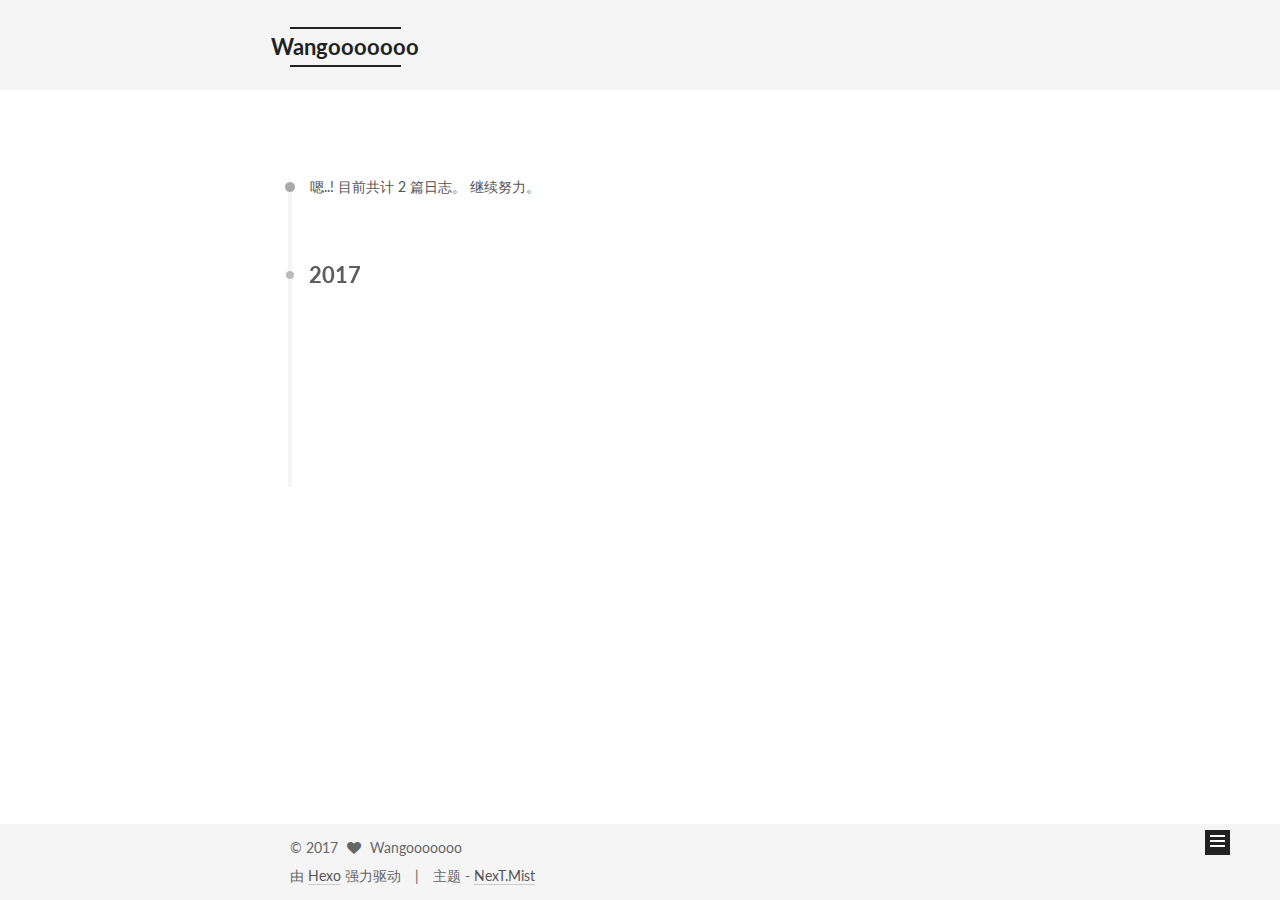
<file: archives/index.html>
<!doctype html>



  


<html class="theme-next mist use-motion" lang="zh-Hans">
<head>
  <meta charset="UTF-8"/>
<meta http-equiv="X-UA-Compatible" content="IE=edge" />
<meta name="viewport" content="width=device-width, initial-scale=1, maximum-scale=1"/>



<meta http-equiv="Cache-Control" content="no-transform" />
<meta http-equiv="Cache-Control" content="no-siteapp" />












  
  
  <link href="/lib/fancybox/source/jquery.fancybox.css?v=2.1.5" rel="stylesheet" type="text/css" />




  
  
  
  

  
    
    
  

  

  

  

  

  
    
    
    <link href="//fonts.googleapis.com/css?family=Lato:300,300italic,400,400italic,700,700italic&subset=latin,latin-ext" rel="stylesheet" type="text/css">
  






<link href="/lib/font-awesome/css/font-awesome.min.css?v=4.6.2" rel="stylesheet" type="text/css" />

<link href="/css/main.css?v=5.1.0" rel="stylesheet" type="text/css" />


  <meta name="keywords" content="Hexo, NexT" />





  <link rel="alternate" href="/atom.xml" title="Wangooooooo" type="application/atom+xml" />




  <link rel="shortcut icon" type="image/x-icon" href="/favicon.ico?v=5.1.0" />






<meta property="og:type" content="website">
<meta property="og:title" content="Wangooooooo">
<meta property="og:url" content="http://yoursite.com/archives/index.html">
<meta property="og:site_name" content="Wangooooooo">
<meta name="twitter:card" content="summary">
<meta name="twitter:title" content="Wangooooooo">



<script type="text/javascript" id="hexo.configurations">
  var NexT = window.NexT || {};
  var CONFIG = {
    root: '/',
    scheme: 'Mist',
    sidebar: {"position":"left","display":"post"},
    fancybox: true,
    motion: true,
    duoshuo: {
      userId: '0',
      author: '博主'
    },
    algolia: {
      applicationID: '',
      apiKey: '',
      indexName: '',
      hits: {"per_page":10},
      labels: {"input_placeholder":"Search for Posts","hits_empty":"We didn't find any results for the search: ${query}","hits_stats":"${hits} results found in ${time} ms"}
    }
  };
</script>



  <link rel="canonical" href="http://yoursite.com/archives/"/>





  <title> 归档 | Wangooooooo </title>
</head>

<body itemscope itemtype="http://schema.org/WebPage" lang="zh-Hans">

  










  
  
    
  

  <div class="container one-collumn sidebar-position-left  page-archive  ">
    <div class="headband"></div>

    <header id="header" class="header" itemscope itemtype="http://schema.org/WPHeader">
      <div class="header-inner"><div class="site-meta ">
  

  <div class="custom-logo-site-title">
    <a href="/"  class="brand" rel="start">
      <span class="logo-line-before"><i></i></span>
      <span class="site-title">Wangooooooo</span>
      <span class="logo-line-after"><i></i></span>
    </a>
  </div>
    
      <p class="site-subtitle"></p>
    
</div>

<div class="site-nav-toggle">
  <button>
    <span class="btn-bar"></span>
    <span class="btn-bar"></span>
    <span class="btn-bar"></span>
  </button>
</div>

<nav class="site-nav">
  

  
    <ul id="menu" class="menu">
      
        
        <li class="menu-item menu-item-home">
          <a href="/" rel="section">
            
              <i class="menu-item-icon fa fa-fw fa-home"></i> <br />
            
            首页
          </a>
        </li>
      
        
        <li class="menu-item menu-item-archives">
          <a href="/archives" rel="section">
            
              <i class="menu-item-icon fa fa-fw fa-archive"></i> <br />
            
            归档
          </a>
        </li>
      
        
        <li class="menu-item menu-item-tags">
          <a href="/tags" rel="section">
            
              <i class="menu-item-icon fa fa-fw fa-tags"></i> <br />
            
            标签
          </a>
        </li>
      

      
    </ul>
  

  
</nav>



 </div>
    </header>

    <main id="main" class="main">
      <div class="main-inner">
        <div class="content-wrap">
          <div id="content" class="content">
            

  <section id="posts" class="posts-collapse">
    <span class="archive-move-on"></span>

    <span class="archive-page-counter">
      
      
      
        
      
      嗯..! 目前共计 2 篇日志。 继续努力。
    </span>

    

      
      
      

      
        
        <div class="collection-title">
          <h2 class="archive-year motion-element" id="archive-year-2017">2017</h2>
        </div>
      
      

      

  <article class="post post-type-normal" itemscope itemtype="http://schema.org/Article">
    <header class="post-header">

      <h1 class="post-title">
        
            <a class="post-title-link" href="/2017/01/04/此博客参考资料/" itemprop="url">
              
                <span itemprop="name">此博客参考资料</span>
              
            </a>
        
      </h1>

      <div class="post-meta">
        <time class="post-time" itemprop="dateCreated"
              datetime="2017-01-04T12:15:52+08:00"
              content="2017-01-04" >
          01-04
        </time>
      </div>

    </header>
  </article>



    

      
      
      

      
      

      

  <article class="post post-type-normal" itemscope itemtype="http://schema.org/Article">
    <header class="post-header">

      <h1 class="post-title">
        
            <a class="post-title-link" href="/2017/01/03/hello-world/" itemprop="url">
              
                <span itemprop="name">Hello World</span>
              
            </a>
        
      </h1>

      <div class="post-meta">
        <time class="post-time" itemprop="dateCreated"
              datetime="2017-01-03T14:17:20+08:00"
              content="2017-01-03" >
          01-03
        </time>
      </div>

    </header>
  </article>



    

  </section>

  



          </div>
          


          

        </div>
        
          
  
  <div class="sidebar-toggle">
    <div class="sidebar-toggle-line-wrap">
      <span class="sidebar-toggle-line sidebar-toggle-line-first"></span>
      <span class="sidebar-toggle-line sidebar-toggle-line-middle"></span>
      <span class="sidebar-toggle-line sidebar-toggle-line-last"></span>
    </div>
  </div>

  <aside id="sidebar" class="sidebar">
    <div class="sidebar-inner">

      

      

      <section class="site-overview sidebar-panel sidebar-panel-active">
        <div class="site-author motion-element" itemprop="author" itemscope itemtype="http://schema.org/Person">
          <img class="site-author-image" itemprop="image"
               src="/images/avatar.gif"
               alt="Wangooooooo" />
          <p class="site-author-name" itemprop="name">Wangooooooo</p>
          <p class="site-description motion-element" itemprop="description"></p>
        </div>
        <nav class="site-state motion-element">
        
          
            <div class="site-state-item site-state-posts">
              <a href="/archives">
                <span class="site-state-item-count">2</span>
                <span class="site-state-item-name">日志</span>
              </a>
            </div>
          

          

          
            <div class="site-state-item site-state-tags">
              <a href="/tags">
                <span class="site-state-item-count">1</span>
                <span class="site-state-item-name">标签</span>
              </a>
            </div>
          

        </nav>

        
          <div class="feed-link motion-element">
            <a href="/atom.xml" rel="alternate">
              <i class="fa fa-rss"></i>
              RSS
            </a>
          </div>
        

        <div class="links-of-author motion-element">
          
        </div>

        
        

        
        

        


      </section>

      

    </div>
  </aside>


        
      </div>
    </main>

    <footer id="footer" class="footer">
      <div class="footer-inner">
        <div class="copyright" >
  
  &copy; 
  <span itemprop="copyrightYear">2017</span>
  <span class="with-love">
    <i class="fa fa-heart"></i>
  </span>
  <span class="author" itemprop="copyrightHolder">Wangooooooo</span>
</div>


<div class="powered-by">
  由 <a class="theme-link" href="https://hexo.io">Hexo</a> 强力驱动
</div>

<div class="theme-info">
  主题 -
  <a class="theme-link" href="https://github.com/iissnan/hexo-theme-next">
    NexT.Mist
  </a>
</div>


        

        
      </div>
    </footer>

    <div class="back-to-top">
      <i class="fa fa-arrow-up"></i>
    </div>
  </div>

  

<script type="text/javascript">
  if (Object.prototype.toString.call(window.Promise) !== '[object Function]') {
    window.Promise = null;
  }
</script>









  



  
  <script type="text/javascript" src="/lib/jquery/index.js?v=2.1.3"></script>

  
  <script type="text/javascript" src="/lib/fastclick/lib/fastclick.min.js?v=1.0.6"></script>

  
  <script type="text/javascript" src="/lib/jquery_lazyload/jquery.lazyload.js?v=1.9.7"></script>

  
  <script type="text/javascript" src="/lib/velocity/velocity.min.js?v=1.2.1"></script>

  
  <script type="text/javascript" src="/lib/velocity/velocity.ui.min.js?v=1.2.1"></script>

  
  <script type="text/javascript" src="/lib/fancybox/source/jquery.fancybox.pack.js?v=2.1.5"></script>


  


  <script type="text/javascript" src="/js/src/utils.js?v=5.1.0"></script>

  <script type="text/javascript" src="/js/src/motion.js?v=5.1.0"></script>



  
  

  
  
    <script type="text/javascript" id="motion.page.archive">
      $('.archive-year').velocity('transition.slideLeftIn');
    </script>
  


  


  <script type="text/javascript" src="/js/src/bootstrap.js?v=5.1.0"></script>



  



  




	





  




  
  

  

  

  

  


</body>
</html>
</file>
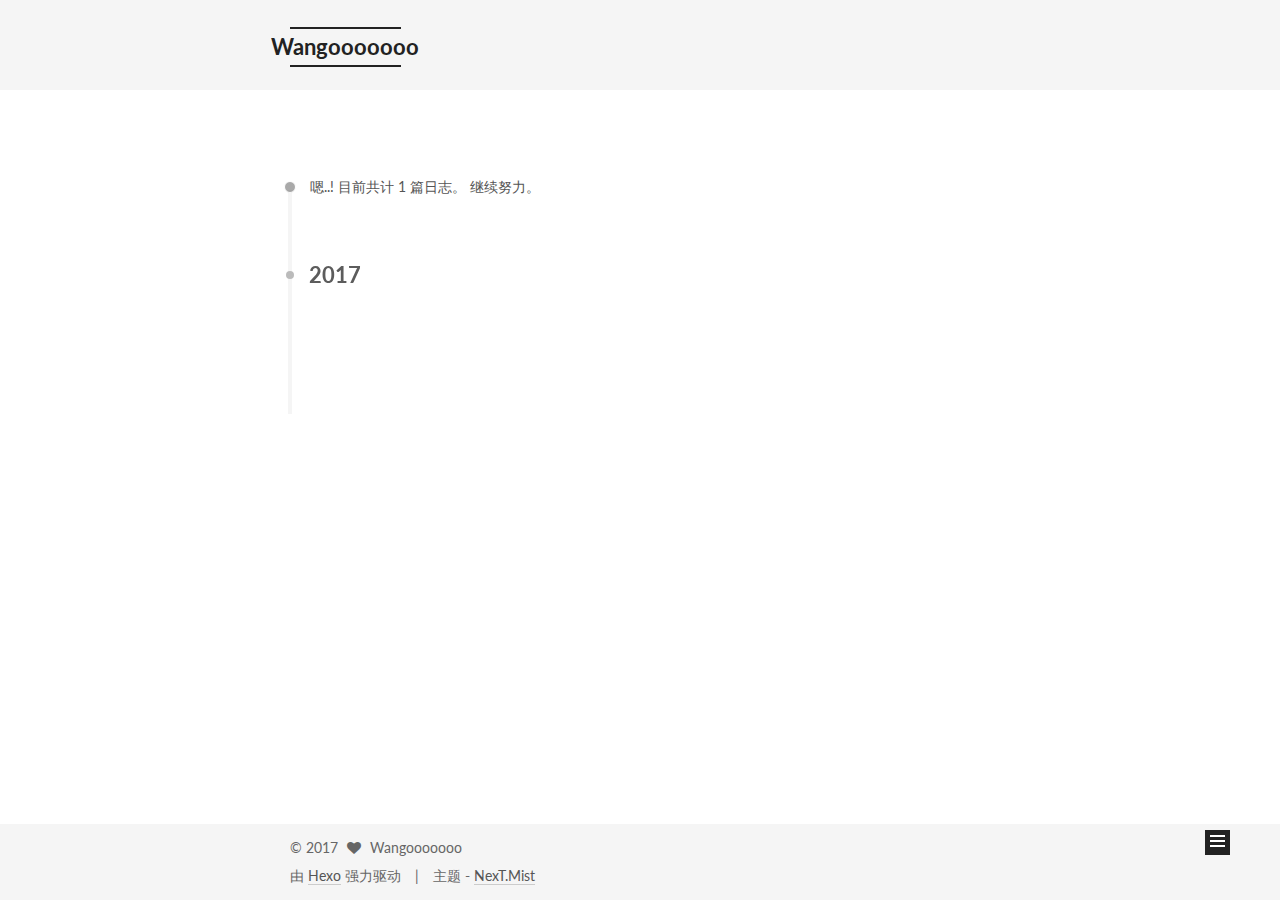
<file: archives/2017/index.html>
<!doctype html>



  


<html class="theme-next mist use-motion" lang="zh-Hans">
<head>
  <meta charset="UTF-8"/>
<meta http-equiv="X-UA-Compatible" content="IE=edge" />
<meta name="viewport" content="width=device-width, initial-scale=1, maximum-scale=1"/>



<meta http-equiv="Cache-Control" content="no-transform" />
<meta http-equiv="Cache-Control" content="no-siteapp" />












  
  
  <link href="/lib/fancybox/source/jquery.fancybox.css?v=2.1.5" rel="stylesheet" type="text/css" />




  
  
  
  

  
    
    
  

  

  

  

  

  
    
    
    <link href="//fonts.googleapis.com/css?family=Lato:300,300italic,400,400italic,700,700italic&subset=latin,latin-ext" rel="stylesheet" type="text/css">
  






<link href="/lib/font-awesome/css/font-awesome.min.css?v=4.6.2" rel="stylesheet" type="text/css" />

<link href="/css/main.css?v=5.1.0" rel="stylesheet" type="text/css" />


  <meta name="keywords" content="Hexo, NexT" />





  <link rel="alternate" href="/atom.xml" title="Wangooooooo" type="application/atom+xml" />




  <link rel="shortcut icon" type="image/x-icon" href="/favicon.ico?v=5.1.0" />






<meta property="og:type" content="website">
<meta property="og:title" content="Wangooooooo">
<meta property="og:url" content="http://yoursite.com/archives/2017/index.html">
<meta property="og:site_name" content="Wangooooooo">
<meta name="twitter:card" content="summary">
<meta name="twitter:title" content="Wangooooooo">



<script type="text/javascript" id="hexo.configurations">
  var NexT = window.NexT || {};
  var CONFIG = {
    root: '/',
    scheme: 'Mist',
    sidebar: {"position":"left","display":"post"},
    fancybox: true,
    motion: true,
    duoshuo: {
      userId: '0',
      author: '博主'
    },
    algolia: {
      applicationID: '',
      apiKey: '',
      indexName: '',
      hits: {"per_page":10},
      labels: {"input_placeholder":"Search for Posts","hits_empty":"We didn't find any results for the search: ${query}","hits_stats":"${hits} results found in ${time} ms"}
    }
  };
</script>



  <link rel="canonical" href="http://yoursite.com/archives/2017/"/>





  <title> 归档 | Wangooooooo </title>
</head>

<body itemscope itemtype="http://schema.org/WebPage" lang="zh-Hans">

  










  
  
    
  

  <div class="container one-collumn sidebar-position-left  page-archive  ">
    <div class="headband"></div>

    <header id="header" class="header" itemscope itemtype="http://schema.org/WPHeader">
      <div class="header-inner"><div class="site-meta ">
  

  <div class="custom-logo-site-title">
    <a href="/"  class="brand" rel="start">
      <span class="logo-line-before"><i></i></span>
      <span class="site-title">Wangooooooo</span>
      <span class="logo-line-after"><i></i></span>
    </a>
  </div>
    
      <p class="site-subtitle"></p>
    
</div>

<div class="site-nav-toggle">
  <button>
    <span class="btn-bar"></span>
    <span class="btn-bar"></span>
    <span class="btn-bar"></span>
  </button>
</div>

<nav class="site-nav">
  

  
    <ul id="menu" class="menu">
      
        
        <li class="menu-item menu-item-home">
          <a href="/" rel="section">
            
              <i class="menu-item-icon fa fa-fw fa-home"></i> <br />
            
            首页
          </a>
        </li>
      
        
        <li class="menu-item menu-item-archives">
          <a href="/archives" rel="section">
            
              <i class="menu-item-icon fa fa-fw fa-archive"></i> <br />
            
            归档
          </a>
        </li>
      
        
        <li class="menu-item menu-item-tags">
          <a href="/tags" rel="section">
            
              <i class="menu-item-icon fa fa-fw fa-tags"></i> <br />
            
            标签
          </a>
        </li>
      

      
    </ul>
  

  
</nav>



 </div>
    </header>

    <main id="main" class="main">
      <div class="main-inner">
        <div class="content-wrap">
          <div id="content" class="content">
            

  <section id="posts" class="posts-collapse">
    <span class="archive-move-on"></span>

    <span class="archive-page-counter">
      
      
      
        
      
      嗯..! 目前共计 1 篇日志。 继续努力。
    </span>

    

      
      
      

      
        
        <div class="collection-title">
          <h2 class="archive-year motion-element" id="archive-year-2017">2017</h2>
        </div>
      
      

      

  <article class="post post-type-normal" itemscope itemtype="http://schema.org/Article">
    <header class="post-header">

      <h1 class="post-title">
        
            <a class="post-title-link" href="/2017/01/03/hello-world/" itemprop="url">
              
                <span itemprop="name">Hello World</span>
              
            </a>
        
      </h1>

      <div class="post-meta">
        <time class="post-time" itemprop="dateCreated"
              datetime="2017-01-03T14:17:20+08:00"
              content="2017-01-03" >
          01-03
        </time>
      </div>

    </header>
  </article>



    

  </section>

  



          </div>
          


          

        </div>
        
          
  
  <div class="sidebar-toggle">
    <div class="sidebar-toggle-line-wrap">
      <span class="sidebar-toggle-line sidebar-toggle-line-first"></span>
      <span class="sidebar-toggle-line sidebar-toggle-line-middle"></span>
      <span class="sidebar-toggle-line sidebar-toggle-line-last"></span>
    </div>
  </div>

  <aside id="sidebar" class="sidebar">
    <div class="sidebar-inner">

      

      

      <section class="site-overview sidebar-panel sidebar-panel-active">
        <div class="site-author motion-element" itemprop="author" itemscope itemtype="http://schema.org/Person">
          <img class="site-author-image" itemprop="image"
               src="/images/avatar.gif"
               alt="Wangooooooo" />
          <p class="site-author-name" itemprop="name">Wangooooooo</p>
          <p class="site-description motion-element" itemprop="description"></p>
        </div>
        <nav class="site-state motion-element">
        
          
            <div class="site-state-item site-state-posts">
              <a href="/archives">
                <span class="site-state-item-count">1</span>
                <span class="site-state-item-name">日志</span>
              </a>
            </div>
          

          

          

        </nav>

        
          <div class="feed-link motion-element">
            <a href="/atom.xml" rel="alternate">
              <i class="fa fa-rss"></i>
              RSS
            </a>
          </div>
        

        <div class="links-of-author motion-element">
          
        </div>

        
        

        
        

        


      </section>

      

    </div>
  </aside>


        
      </div>
    </main>

    <footer id="footer" class="footer">
      <div class="footer-inner">
        <div class="copyright" >
  
  &copy; 
  <span itemprop="copyrightYear">2017</span>
  <span class="with-love">
    <i class="fa fa-heart"></i>
  </span>
  <span class="author" itemprop="copyrightHolder">Wangooooooo</span>
</div>


<div class="powered-by">
  由 <a class="theme-link" href="https://hexo.io">Hexo</a> 强力驱动
</div>

<div class="theme-info">
  主题 -
  <a class="theme-link" href="https://github.com/iissnan/hexo-theme-next">
    NexT.Mist
  </a>
</div>


        

        
      </div>
    </footer>

    <div class="back-to-top">
      <i class="fa fa-arrow-up"></i>
    </div>
  </div>

  

<script type="text/javascript">
  if (Object.prototype.toString.call(window.Promise) !== '[object Function]') {
    window.Promise = null;
  }
</script>









  



  
  <script type="text/javascript" src="/lib/jquery/index.js?v=2.1.3"></script>

  
  <script type="text/javascript" src="/lib/fastclick/lib/fastclick.min.js?v=1.0.6"></script>

  
  <script type="text/javascript" src="/lib/jquery_lazyload/jquery.lazyload.js?v=1.9.7"></script>

  
  <script type="text/javascript" src="/lib/velocity/velocity.min.js?v=1.2.1"></script>

  
  <script type="text/javascript" src="/lib/velocity/velocity.ui.min.js?v=1.2.1"></script>

  
  <script type="text/javascript" src="/lib/fancybox/source/jquery.fancybox.pack.js?v=2.1.5"></script>


  


  <script type="text/javascript" src="/js/src/utils.js?v=5.1.0"></script>

  <script type="text/javascript" src="/js/src/motion.js?v=5.1.0"></script>



  
  

  
  
    <script type="text/javascript" id="motion.page.archive">
      $('.archive-year').velocity('transition.slideLeftIn');
    </script>
  


  


  <script type="text/javascript" src="/js/src/bootstrap.js?v=5.1.0"></script>



  



  




	





  




  
  

  

  

  

  


</body>
</html>
</file>
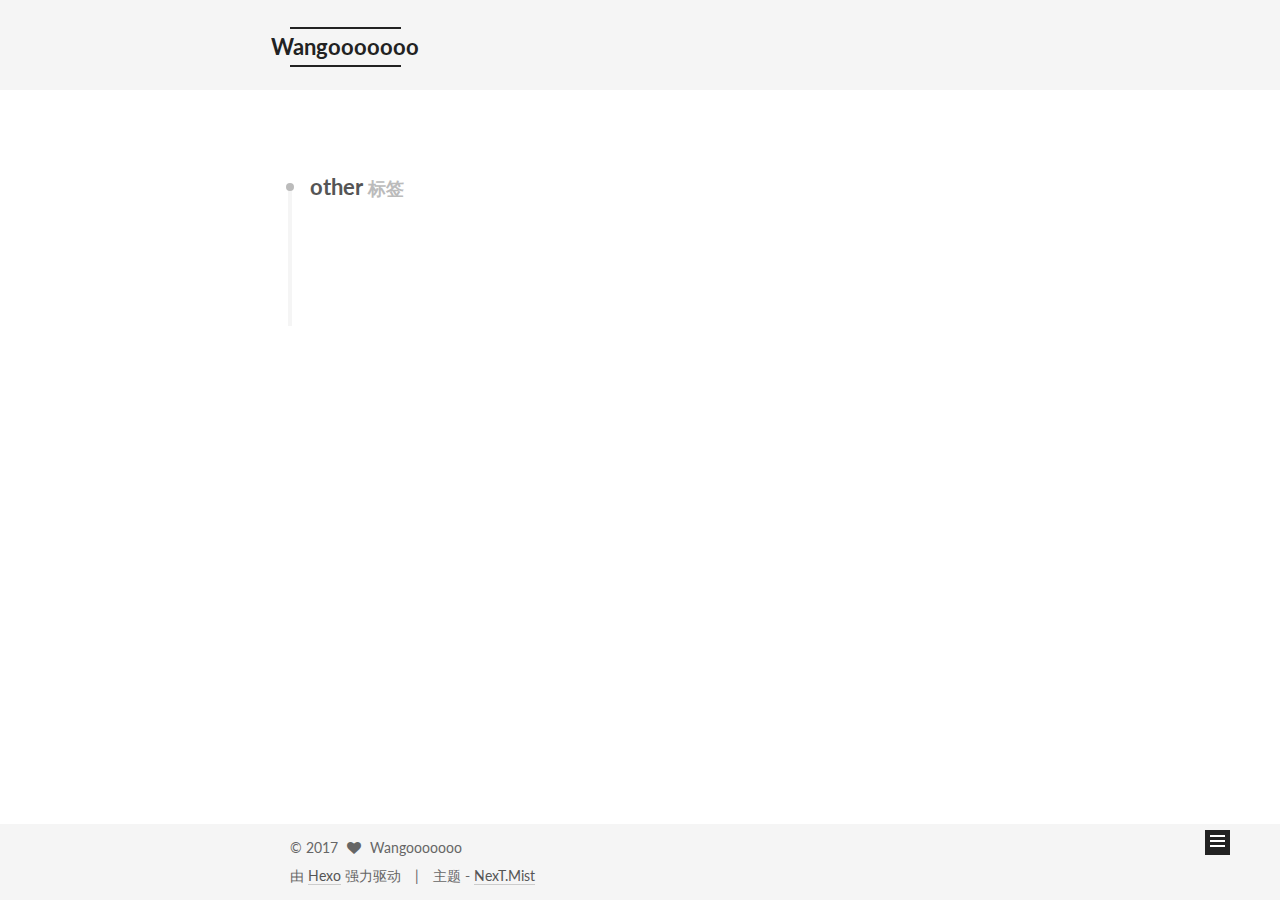
<file: tags/other/index.html>
<!doctype html>



  


<html class="theme-next mist use-motion" lang="zh-Hans">
<head>
  <meta charset="UTF-8"/>
<meta http-equiv="X-UA-Compatible" content="IE=edge" />
<meta name="viewport" content="width=device-width, initial-scale=1, maximum-scale=1"/>



<meta http-equiv="Cache-Control" content="no-transform" />
<meta http-equiv="Cache-Control" content="no-siteapp" />












  
  
  <link href="/lib/fancybox/source/jquery.fancybox.css?v=2.1.5" rel="stylesheet" type="text/css" />




  
  
  
  

  
    
    
  

  

  

  

  

  
    
    
    <link href="//fonts.googleapis.com/css?family=Lato:300,300italic,400,400italic,700,700italic&subset=latin,latin-ext" rel="stylesheet" type="text/css">
  






<link href="/lib/font-awesome/css/font-awesome.min.css?v=4.6.2" rel="stylesheet" type="text/css" />

<link href="/css/main.css?v=5.1.0" rel="stylesheet" type="text/css" />


  <meta name="keywords" content="Hexo, NexT" />





  <link rel="alternate" href="/atom.xml" title="Wangooooooo" type="application/atom+xml" />




  <link rel="shortcut icon" type="image/x-icon" href="/favicon.ico?v=5.1.0" />






<meta property="og:type" content="website">
<meta property="og:title" content="Wangooooooo">
<meta property="og:url" content="http://yoursite.com/tags/other/index.html">
<meta property="og:site_name" content="Wangooooooo">
<meta name="twitter:card" content="summary">
<meta name="twitter:title" content="Wangooooooo">



<script type="text/javascript" id="hexo.configurations">
  var NexT = window.NexT || {};
  var CONFIG = {
    root: '/',
    scheme: 'Mist',
    sidebar: {"position":"left","display":"post"},
    fancybox: true,
    motion: true,
    duoshuo: {
      userId: '0',
      author: '博主'
    },
    algolia: {
      applicationID: '',
      apiKey: '',
      indexName: '',
      hits: {"per_page":10},
      labels: {"input_placeholder":"Search for Posts","hits_empty":"We didn't find any results for the search: ${query}","hits_stats":"${hits} results found in ${time} ms"}
    }
  };
</script>



  <link rel="canonical" href="http://yoursite.com/tags/other/"/>





  <title> 标签: other | Wangooooooo </title>
</head>

<body itemscope itemtype="http://schema.org/WebPage" lang="zh-Hans">

  










  
  
    
  

  <div class="container one-collumn sidebar-position-left  ">
    <div class="headband"></div>

    <header id="header" class="header" itemscope itemtype="http://schema.org/WPHeader">
      <div class="header-inner"><div class="site-meta ">
  

  <div class="custom-logo-site-title">
    <a href="/"  class="brand" rel="start">
      <span class="logo-line-before"><i></i></span>
      <span class="site-title">Wangooooooo</span>
      <span class="logo-line-after"><i></i></span>
    </a>
  </div>
    
      <p class="site-subtitle"></p>
    
</div>

<div class="site-nav-toggle">
  <button>
    <span class="btn-bar"></span>
    <span class="btn-bar"></span>
    <span class="btn-bar"></span>
  </button>
</div>

<nav class="site-nav">
  

  
    <ul id="menu" class="menu">
      
        
        <li class="menu-item menu-item-home">
          <a href="/" rel="section">
            
              <i class="menu-item-icon fa fa-fw fa-home"></i> <br />
            
            首页
          </a>
        </li>
      
        
        <li class="menu-item menu-item-archives">
          <a href="/archives" rel="section">
            
              <i class="menu-item-icon fa fa-fw fa-archive"></i> <br />
            
            归档
          </a>
        </li>
      
        
        <li class="menu-item menu-item-tags">
          <a href="/tags" rel="section">
            
              <i class="menu-item-icon fa fa-fw fa-tags"></i> <br />
            
            标签
          </a>
        </li>
      

      
    </ul>
  

  
</nav>



 </div>
    </header>

    <main id="main" class="main">
      <div class="main-inner">
        <div class="content-wrap">
          <div id="content" class="content">
            

  <div id="posts" class="posts-collapse">
    <div class="collection-title">
      <h2 >
        other
        <small>标签</small>
      </h2>
    </div>

    
      

  <article class="post post-type-normal" itemscope itemtype="http://schema.org/Article">
    <header class="post-header">

      <h1 class="post-title">
        
            <a class="post-title-link" href="/2017/01/04/此博客参考资料/" itemprop="url">
              
                <span itemprop="name">此博客参考资料</span>
              
            </a>
        
      </h1>

      <div class="post-meta">
        <time class="post-time" itemprop="dateCreated"
              datetime="2017-01-04T12:15:52+08:00"
              content="2017-01-04" >
          01-04
        </time>
      </div>

    </header>
  </article>


    
  </div>

  


          </div>
          


          

        </div>
        
          
  
  <div class="sidebar-toggle">
    <div class="sidebar-toggle-line-wrap">
      <span class="sidebar-toggle-line sidebar-toggle-line-first"></span>
      <span class="sidebar-toggle-line sidebar-toggle-line-middle"></span>
      <span class="sidebar-toggle-line sidebar-toggle-line-last"></span>
    </div>
  </div>

  <aside id="sidebar" class="sidebar">
    <div class="sidebar-inner">

      

      

      <section class="site-overview sidebar-panel sidebar-panel-active">
        <div class="site-author motion-element" itemprop="author" itemscope itemtype="http://schema.org/Person">
          <img class="site-author-image" itemprop="image"
               src="/images/avatar.gif"
               alt="Wangooooooo" />
          <p class="site-author-name" itemprop="name">Wangooooooo</p>
          <p class="site-description motion-element" itemprop="description"></p>
        </div>
        <nav class="site-state motion-element">
        
          
            <div class="site-state-item site-state-posts">
              <a href="/archives">
                <span class="site-state-item-count">2</span>
                <span class="site-state-item-name">日志</span>
              </a>
            </div>
          

          

          
            <div class="site-state-item site-state-tags">
              <a href="/tags">
                <span class="site-state-item-count">1</span>
                <span class="site-state-item-name">标签</span>
              </a>
            </div>
          

        </nav>

        
          <div class="feed-link motion-element">
            <a href="/atom.xml" rel="alternate">
              <i class="fa fa-rss"></i>
              RSS
            </a>
          </div>
        

        <div class="links-of-author motion-element">
          
        </div>

        
        

        
        

        


      </section>

      

    </div>
  </aside>


        
      </div>
    </main>

    <footer id="footer" class="footer">
      <div class="footer-inner">
        <div class="copyright" >
  
  &copy; 
  <span itemprop="copyrightYear">2017</span>
  <span class="with-love">
    <i class="fa fa-heart"></i>
  </span>
  <span class="author" itemprop="copyrightHolder">Wangooooooo</span>
</div>


<div class="powered-by">
  由 <a class="theme-link" href="https://hexo.io">Hexo</a> 强力驱动
</div>

<div class="theme-info">
  主题 -
  <a class="theme-link" href="https://github.com/iissnan/hexo-theme-next">
    NexT.Mist
  </a>
</div>


        

        
      </div>
    </footer>

    <div class="back-to-top">
      <i class="fa fa-arrow-up"></i>
    </div>
  </div>

  

<script type="text/javascript">
  if (Object.prototype.toString.call(window.Promise) !== '[object Function]') {
    window.Promise = null;
  }
</script>









  



  
  <script type="text/javascript" src="/lib/jquery/index.js?v=2.1.3"></script>

  
  <script type="text/javascript" src="/lib/fastclick/lib/fastclick.min.js?v=1.0.6"></script>

  
  <script type="text/javascript" src="/lib/jquery_lazyload/jquery.lazyload.js?v=1.9.7"></script>

  
  <script type="text/javascript" src="/lib/velocity/velocity.min.js?v=1.2.1"></script>

  
  <script type="text/javascript" src="/lib/velocity/velocity.ui.min.js?v=1.2.1"></script>

  
  <script type="text/javascript" src="/lib/fancybox/source/jquery.fancybox.pack.js?v=2.1.5"></script>


  


  <script type="text/javascript" src="/js/src/utils.js?v=5.1.0"></script>

  <script type="text/javascript" src="/js/src/motion.js?v=5.1.0"></script>



  
  

  

  


  <script type="text/javascript" src="/js/src/bootstrap.js?v=5.1.0"></script>



  



  




	





  




  
  

  

  

  

  


</body>
</html>
</file>
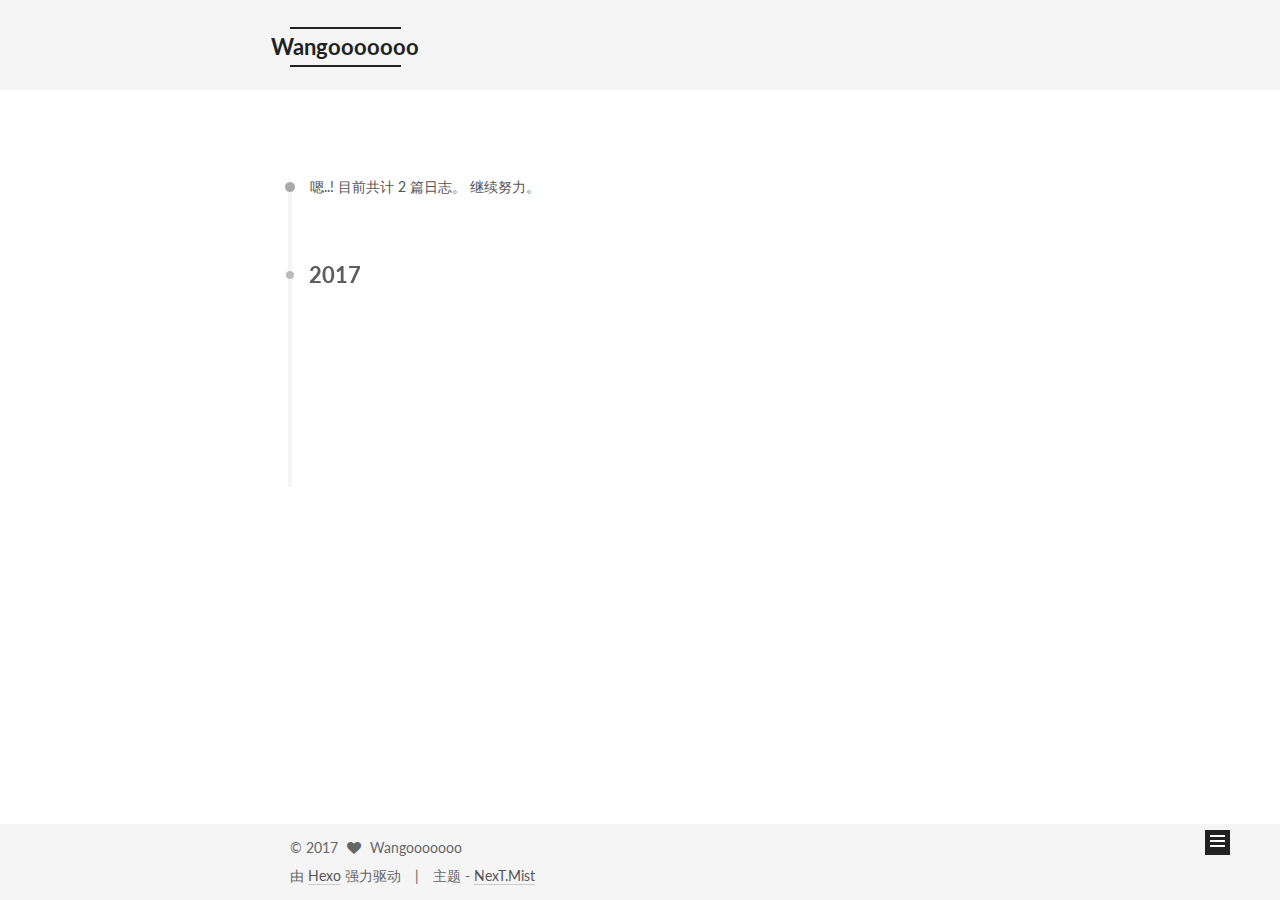
<file: archives/2017/01/index.html>
<!doctype html>



  


<html class="theme-next mist use-motion" lang="zh-Hans">
<head>
  <meta charset="UTF-8"/>
<meta http-equiv="X-UA-Compatible" content="IE=edge" />
<meta name="viewport" content="width=device-width, initial-scale=1, maximum-scale=1"/>



<meta http-equiv="Cache-Control" content="no-transform" />
<meta http-equiv="Cache-Control" content="no-siteapp" />












  
  
  <link href="/lib/fancybox/source/jquery.fancybox.css?v=2.1.5" rel="stylesheet" type="text/css" />




  
  
  
  

  
    
    
  

  

  

  

  

  
    
    
    <link href="//fonts.googleapis.com/css?family=Lato:300,300italic,400,400italic,700,700italic&subset=latin,latin-ext" rel="stylesheet" type="text/css">
  






<link href="/lib/font-awesome/css/font-awesome.min.css?v=4.6.2" rel="stylesheet" type="text/css" />

<link href="/css/main.css?v=5.1.0" rel="stylesheet" type="text/css" />


  <meta name="keywords" content="Hexo, NexT" />





  <link rel="alternate" href="/atom.xml" title="Wangooooooo" type="application/atom+xml" />




  <link rel="shortcut icon" type="image/x-icon" href="/favicon.ico?v=5.1.0" />






<meta property="og:type" content="website">
<meta property="og:title" content="Wangooooooo">
<meta property="og:url" content="http://yoursite.com/archives/2017/01/index.html">
<meta property="og:site_name" content="Wangooooooo">
<meta name="twitter:card" content="summary">
<meta name="twitter:title" content="Wangooooooo">



<script type="text/javascript" id="hexo.configurations">
  var NexT = window.NexT || {};
  var CONFIG = {
    root: '/',
    scheme: 'Mist',
    sidebar: {"position":"left","display":"post"},
    fancybox: true,
    motion: true,
    duoshuo: {
      userId: '0',
      author: '博主'
    },
    algolia: {
      applicationID: '',
      apiKey: '',
      indexName: '',
      hits: {"per_page":10},
      labels: {"input_placeholder":"Search for Posts","hits_empty":"We didn't find any results for the search: ${query}","hits_stats":"${hits} results found in ${time} ms"}
    }
  };
</script>



  <link rel="canonical" href="http://yoursite.com/archives/2017/01/"/>





  <title> 归档 | Wangooooooo </title>
</head>

<body itemscope itemtype="http://schema.org/WebPage" lang="zh-Hans">

  










  
  
    
  

  <div class="container one-collumn sidebar-position-left  page-archive  ">
    <div class="headband"></div>

    <header id="header" class="header" itemscope itemtype="http://schema.org/WPHeader">
      <div class="header-inner"><div class="site-meta ">
  

  <div class="custom-logo-site-title">
    <a href="/"  class="brand" rel="start">
      <span class="logo-line-before"><i></i></span>
      <span class="site-title">Wangooooooo</span>
      <span class="logo-line-after"><i></i></span>
    </a>
  </div>
    
      <p class="site-subtitle"></p>
    
</div>

<div class="site-nav-toggle">
  <button>
    <span class="btn-bar"></span>
    <span class="btn-bar"></span>
    <span class="btn-bar"></span>
  </button>
</div>

<nav class="site-nav">
  

  
    <ul id="menu" class="menu">
      
        
        <li class="menu-item menu-item-home">
          <a href="/" rel="section">
            
              <i class="menu-item-icon fa fa-fw fa-home"></i> <br />
            
            首页
          </a>
        </li>
      
        
        <li class="menu-item menu-item-archives">
          <a href="/archives" rel="section">
            
              <i class="menu-item-icon fa fa-fw fa-archive"></i> <br />
            
            归档
          </a>
        </li>
      
        
        <li class="menu-item menu-item-tags">
          <a href="/tags" rel="section">
            
              <i class="menu-item-icon fa fa-fw fa-tags"></i> <br />
            
            标签
          </a>
        </li>
      

      
    </ul>
  

  
</nav>



 </div>
    </header>

    <main id="main" class="main">
      <div class="main-inner">
        <div class="content-wrap">
          <div id="content" class="content">
            

  <section id="posts" class="posts-collapse">
    <span class="archive-move-on"></span>

    <span class="archive-page-counter">
      
      
      
        
      
      嗯..! 目前共计 2 篇日志。 继续努力。
    </span>

    

      
      
      

      
        
        <div class="collection-title">
          <h2 class="archive-year motion-element" id="archive-year-2017">2017</h2>
        </div>
      
      

      

  <article class="post post-type-normal" itemscope itemtype="http://schema.org/Article">
    <header class="post-header">

      <h1 class="post-title">
        
            <a class="post-title-link" href="/2017/01/04/此博客参考资料/" itemprop="url">
              
                <span itemprop="name">此博客参考资料</span>
              
            </a>
        
      </h1>

      <div class="post-meta">
        <time class="post-time" itemprop="dateCreated"
              datetime="2017-01-04T12:15:52+08:00"
              content="2017-01-04" >
          01-04
        </time>
      </div>

    </header>
  </article>



    

      
      
      

      
      

      

  <article class="post post-type-normal" itemscope itemtype="http://schema.org/Article">
    <header class="post-header">

      <h1 class="post-title">
        
            <a class="post-title-link" href="/2017/01/03/hello-world/" itemprop="url">
              
                <span itemprop="name">Hello World</span>
              
            </a>
        
      </h1>

      <div class="post-meta">
        <time class="post-time" itemprop="dateCreated"
              datetime="2017-01-03T14:17:20+08:00"
              content="2017-01-03" >
          01-03
        </time>
      </div>

    </header>
  </article>



    

  </section>

  



          </div>
          


          

        </div>
        
          
  
  <div class="sidebar-toggle">
    <div class="sidebar-toggle-line-wrap">
      <span class="sidebar-toggle-line sidebar-toggle-line-first"></span>
      <span class="sidebar-toggle-line sidebar-toggle-line-middle"></span>
      <span class="sidebar-toggle-line sidebar-toggle-line-last"></span>
    </div>
  </div>

  <aside id="sidebar" class="sidebar">
    <div class="sidebar-inner">

      

      

      <section class="site-overview sidebar-panel sidebar-panel-active">
        <div class="site-author motion-element" itemprop="author" itemscope itemtype="http://schema.org/Person">
          <img class="site-author-image" itemprop="image"
               src="/images/avatar.gif"
               alt="Wangooooooo" />
          <p class="site-author-name" itemprop="name">Wangooooooo</p>
          <p class="site-description motion-element" itemprop="description"></p>
        </div>
        <nav class="site-state motion-element">
        
          
            <div class="site-state-item site-state-posts">
              <a href="/archives">
                <span class="site-state-item-count">2</span>
                <span class="site-state-item-name">日志</span>
              </a>
            </div>
          

          

          
            <div class="site-state-item site-state-tags">
              <a href="/tags">
                <span class="site-state-item-count">1</span>
                <span class="site-state-item-name">标签</span>
              </a>
            </div>
          

        </nav>

        
          <div class="feed-link motion-element">
            <a href="/atom.xml" rel="alternate">
              <i class="fa fa-rss"></i>
              RSS
            </a>
          </div>
        

        <div class="links-of-author motion-element">
          
        </div>

        
        

        
        

        


      </section>

      

    </div>
  </aside>


        
      </div>
    </main>

    <footer id="footer" class="footer">
      <div class="footer-inner">
        <div class="copyright" >
  
  &copy; 
  <span itemprop="copyrightYear">2017</span>
  <span class="with-love">
    <i class="fa fa-heart"></i>
  </span>
  <span class="author" itemprop="copyrightHolder">Wangooooooo</span>
</div>


<div class="powered-by">
  由 <a class="theme-link" href="https://hexo.io">Hexo</a> 强力驱动
</div>

<div class="theme-info">
  主题 -
  <a class="theme-link" href="https://github.com/iissnan/hexo-theme-next">
    NexT.Mist
  </a>
</div>


        

        
      </div>
    </footer>

    <div class="back-to-top">
      <i class="fa fa-arrow-up"></i>
    </div>
  </div>

  

<script type="text/javascript">
  if (Object.prototype.toString.call(window.Promise) !== '[object Function]') {
    window.Promise = null;
  }
</script>









  



  
  <script type="text/javascript" src="/lib/jquery/index.js?v=2.1.3"></script>

  
  <script type="text/javascript" src="/lib/fastclick/lib/fastclick.min.js?v=1.0.6"></script>

  
  <script type="text/javascript" src="/lib/jquery_lazyload/jquery.lazyload.js?v=1.9.7"></script>

  
  <script type="text/javascript" src="/lib/velocity/velocity.min.js?v=1.2.1"></script>

  
  <script type="text/javascript" src="/lib/velocity/velocity.ui.min.js?v=1.2.1"></script>

  
  <script type="text/javascript" src="/lib/fancybox/source/jquery.fancybox.pack.js?v=2.1.5"></script>


  


  <script type="text/javascript" src="/js/src/utils.js?v=5.1.0"></script>

  <script type="text/javascript" src="/js/src/motion.js?v=5.1.0"></script>



  
  

  
  
    <script type="text/javascript" id="motion.page.archive">
      $('.archive-year').velocity('transition.slideLeftIn');
    </script>
  


  


  <script type="text/javascript" src="/js/src/bootstrap.js?v=5.1.0"></script>



  



  




	





  




  
  

  

  

  

  


</body>
</html>
</file>
<file: css/main.css>
/* normalize.css v3.0.2 | MIT License | git.io/normalize */
html {
  font-family: sans-serif; /* 1 */
  -ms-text-size-adjust: 100%; /* 2 */
  -webkit-text-size-adjust: 100%; /* 2 */
}
body {
  margin: 0;
}
article,
aside,
details,
figcaption,
figure,
footer,
header,
hgroup,
main,
menu,
nav,
section,
summary {
  display: block;
}
audio,
canvas,
progress,
video {
  display: inline-block; /* 1 */
  vertical-align: baseline; /* 2 */
}
audio:not([controls]) {
  display: none;
  height: 0;
}
[hidden],
template {
  display: none;
}
a {
  background-color: transparent;
}
a:active,
a:hover {
  outline: 0;
}
abbr[title] {
  border-bottom: 1px dotted;
}
b,
strong {
  font-weight: bold;
}
dfn {
  font-style: italic;
}
h1 {
  font-size: 2em;
  margin: 0.67em 0;
}
mark {
  background: #ff0;
  color: #000;
}
small {
  font-size: 80%;
}
sub,
sup {
  font-size: 75%;
  line-height: 0;
  position: relative;
  vertical-align: baseline;
}
sup {
  top: -0.5em;
}
sub {
  bottom: -0.25em;
}
img {
  border: 0;
}
svg:not(:root) {
  overflow: hidden;
}
figure {
  margin: 1em 40px;
}
hr {
  -moz-box-sizing: content-box;
  box-sizing: content-box;
  height: 0;
}
pre {
  overflow: auto;
}
code,
kbd,
pre,
samp {
  font-family: monospace, monospace;
  font-size: 1em;
}
button,
input,
optgroup,
select,
textarea {
  color: inherit; /* 1 */
  font: inherit; /* 2 */
  margin: 0; /* 3 */
}
button {
  overflow: visible;
}
button,
select {
  text-transform: none;
}
button,
html input[type="button"],
input[type="reset"],
input[type="submit"] {
  -webkit-appearance: button; /* 2 */
  cursor: pointer; /* 3 */
}
button[disabled],
html input[disabled] {
  cursor: default;
}
button::-moz-focus-inner,
input::-moz-focus-inner {
  border: 0;
  padding: 0;
}
input {
  line-height: normal;
}
input[type="checkbox"],
input[type="radio"] {
  box-sizing: border-box; /* 1 */
  padding: 0; /* 2 */
}
input[type="number"]::-webkit-inner-spin-button,
input[type="number"]::-webkit-outer-spin-button {
  height: auto;
}
input[type="search"] {
  -webkit-appearance: textfield; /* 1 */
  -moz-box-sizing: content-box;
  -webkit-box-sizing: content-box; /* 2 */
  box-sizing: content-box;
}
input[type="search"]::-webkit-search-cancel-button,
input[type="search"]::-webkit-search-decoration {
  -webkit-appearance: none;
}
fieldset {
  border: 1px solid #c0c0c0;
  margin: 0 2px;
  padding: 0.35em 0.625em 0.75em;
}
legend {
  border: 0; /* 1 */
  padding: 0; /* 2 */
}
textarea {
  overflow: auto;
}
optgroup {
  font-weight: bold;
}
table {
  border-collapse: collapse;
  border-spacing: 0;
}
td,
th {
  padding: 0;
}
::selection {
  background: #262a30;
  color: #fff;
}
body {
  position: relative;
  font-family: 'Lato', "PingFang SC", "Microsoft YaHei", sans-serif;
  font-size: 14px;
  line-height: 2;
  color: #555;
  background: #fff;
}
@media (max-width: 767px) {
  body {
    padding-right: 0 !important;
  }
}
@media (min-width: 768px) and (max-width: 991px) {
  body {
    padding-right: 0 !important;
  }
}
@media (min-width: 1600px) {
  body {
    font-size: 16px;
  }
}
h1,
h2,
h3,
h4,
h5,
h6 {
  margin: 0;
  padding: 0;
  font-weight: bold;
  line-height: 1.5;
  font-family: 'Lato', "PingFang SC", "Microsoft YaHei", sans-serif;
}
h2,
h3,
h4,
h5,
h6 {
  margin: 20px 0 15px;
}
h1 {
  font-size: 24px;
}
@media (max-width: 767px) {
  h1 {
    font-size: 20px;
  }
}
h2 {
  font-size: 22px;
}
@media (max-width: 767px) {
  h2 {
    font-size: 18px;
  }
}
h3 {
  font-size: 20px;
}
@media (max-width: 767px) {
  h3 {
    font-size: 16px;
  }
}
h4 {
  font-size: 18px;
}
@media (max-width: 767px) {
  h4 {
    font-size: 14px;
  }
}
h5 {
  font-size: 16px;
}
@media (max-width: 767px) {
  h5 {
    font-size: 12px;
  }
}
h6 {
  font-size: 14px;
}
@media (max-width: 767px) {
  h6 {
    font-size: 10px;
  }
}
p {
  margin: 0 0 25px 0;
}
a {
  color: #555;
  text-decoration: none;
  border-bottom: 1px solid #999;
  word-wrap: break-word;
}
a:hover {
  color: #222;
  border-bottom-color: #222;
}
ul {
  list-style: none;
}
blockquote {
  margin: 0;
  padding: 0;
}
img {
  display: block;
  margin: auto;
  max-width: 100%;
  height: auto;
}
hr {
  margin: 40px 0;
  height: 3px;
  border: none;
  background-color: #ddd;
  background-image: repeating-linear-gradient(-45deg, #fff, #fff 4px, transparent 4px, transparent 8px);
}
blockquote {
  padding: 0 15px;
  color: #666;
  border-left: 4px solid #ddd;
}
blockquote cite::before {
  content: "-";
  padding: 0 5px;
}
dt {
  font-weight: 700;
}
dd {
  margin: 0;
  padding: 0;
}
.text-left {
  text-align: left;
}
.text-center {
  text-align: center;
}
.text-right {
  text-align: right;
}
.text-justify {
  text-align: justify;
}
.text-nowrap {
  white-space: nowrap;
}
.text-lowercase {
  text-transform: lowercase;
}
.text-uppercase {
  text-transform: uppercase;
}
.text-capitalize {
  text-transform: capitalize;
}
.center-block {
  display: block;
  margin-left: auto;
  margin-right: auto;
}
.clearfix:before,
.clearfix:after {
  content: " ";
  display: table;
}
.clearfix:after {
  clear: both;
}
.pullquote {
  width: 45%;
}
.pullquote.left {
  float: left;
  margin-left: 5px;
  margin-right: 10px;
}
.pullquote.right {
  float: right;
  margin-left: 10px;
  margin-right: 5px;
}
.affix.affix.affix {
  position: fixed;
}
.translation {
  margin-top: -20px;
  font-size: 14px;
  color: #999;
}
.scrollbar-measure {
  width: 100px;
  height: 100px;
  overflow: scroll;
  position: absolute;
  top: -9999px;
}
.use-motion .motion-element {
  opacity: 0;
}
#local-search-input {
  padding: 3px;
  border: none;
  text-indent: 14px;
  border-radius: 0;
  width: 140px;
  outline: none;
  border-bottom: 1px solid #999;
  background: inherit;
  opacity: 0.5;
}
#local-search-input:focus {
  opacity: 1;
}
.search-icon {
  position: absolute;
  top: 9px;
}
table {
  margin: 20px 0;
  width: 100%;
  border-collapse: collapse;
  border-spacing: 0;
  border: 1px solid #ddd;
  font-size: 14px;
  table-layout: fixed;
  word-wrap: break-all;
}
table>tbody>tr:nth-of-type(odd) {
  background-color: #f9f9f9;
}
table>tbody>tr:hover {
  background-color: #f5f5f5;
}
caption,
th,
td {
  padding: 8px;
  text-align: left;
  vertical-align: middle;
  font-weight: normal;
}
th,
td {
  border-bottom: 3px solid #ddd;
  border-right: 1px solid #eee;
}
th {
  padding-bottom: 10px;
  font-weight: 700;
}
td {
  border-bottom-width: 1px;
}
html,
body {
  height: 100%;
}
.container {
  position: relative;
  min-height: 100%;
}
.header-inner {
  margin: 0 auto;
  padding: 100px 0 70px;
  width: 700px;
}
@media (min-width: 1600px) {
  .container .header-inner {
    width: 900px;
  }
}
.main {
  padding-bottom: 150px;
}
.main-inner {
  margin: 0 auto;
  width: 700px;
}
@media (min-width: 1600px) {
  .container .main-inner {
    width: 900px;
  }
}
.footer {
  position: absolute;
  left: 0;
  bottom: 0;
  width: 100%;
  min-height: 50px;
}
.footer-inner {
  box-sizing: border-box;
  margin: 20px auto;
  width: 700px;
}
@media (min-width: 1600px) {
  .container .footer-inner {
    width: 900px;
  }
}
pre,
.highlight {
  overflow: auto;
  margin: 20px 0;
  padding: 0;
  font-size: 13px;
  color: #4d4d4c;
  background: #f7f7f7;
  line-height: 1.6;
}
pre,
code {
  font-family: consolas, Menlo, "PingFang SC", "Microsoft YaHei", monospace;
}
code {
  padding: 2px 4px;
  word-wrap: break-word;
  color: #4d4d4c;
  background: #f7f7f7;
  border-radius: 3px;
  font-size: 13px;
}
pre code {
  padding: 0;
  color: #4d4d4c;
  background: none;
  text-shadow: none;
}
.highlight {
  border-radius: 1px;
}
.highlight pre {
  border: none;
  margin: 0;
  padding: 10px 0;
}
.highlight table {
  margin: 0;
  width: auto;
  border: none;
}
.highlight td {
  border: none;
  padding: 0;
}
.highlight figcaption {
  font-size: 1em;
  color: #4d4d4c;
  line-height: 1em;
  margin-bottom: 1em;
}
.highlight figcaption:before,
.highlight figcaption:after {
  content: " ";
  display: table;
}
.highlight figcaption:after {
  clear: both;
}
.highlight figcaption a {
  float: right;
  color: #4d4d4c;
}
.highlight figcaption a:hover {
  border-bottom-color: #4d4d4c;
}
.highlight .gutter pre {
  padding-left: 10px;
  padding-right: 10px;
  color: #869194;
  text-align: right;
  background-color: #eff2f3;
}
.highlight .code pre {
  padding-left: 10px;
  padding-right: 10px;
  background-color: #f7f7f7;
}
.highlight .line {
  height: 20px;
}
.gutter {
  -webkit-user-select: none;
  -moz-user-select: none;
  -ms-user-select: none;
  user-select: none;
}
.gist table {
  width: auto;
}
.gist table td {
  border: none;
}
pre .deletion {
  background: #fdd;
}
pre .addition {
  background: #dfd;
}
pre .meta {
  color: #8959a8;
}
pre .comment {
  color: #8e908c;
}
pre .variable,
pre .attribute,
pre .tag,
pre .regexp,
pre .ruby .constant,
pre .xml .tag .title,
pre .xml .pi,
pre .xml .doctype,
pre .html .doctype,
pre .css .id,
pre .css .class,
pre .css .pseudo {
  color: #c82829;
}
pre .number,
pre .preprocessor,
pre .built_in,
pre .literal,
pre .params,
pre .constant,
pre .command {
  color: #f5871f;
}
pre .ruby .class .title,
pre .css .rules .attribute,
pre .string,
pre .value,
pre .inheritance,
pre .header,
pre .ruby .symbol,
pre .xml .cdata,
pre .special,
pre .number,
pre .formula {
  color: #718c00;
}
pre .title,
pre .css .hexcolor {
  color: #3e999f;
}
pre .function,
pre .python .decorator,
pre .python .title,
pre .ruby .function .title,
pre .ruby .title .keyword,
pre .perl .sub,
pre .javascript .title,
pre .coffeescript .title {
  color: #4271ae;
}
pre .keyword,
pre .javascript .function {
  color: #8959a8;
}
.full-image.full-image.full-image {
  border: none;
  max-width: 100%;
  width: auto;
  margin: 20px auto;
}
@media (min-width: 992px) {
  .full-image.full-image.full-image {
    max-width: none;
    width: 126%;
    margin: 0 -13%;
  }
}
.blockquote-center,
.page-home .post-type-quote blockquote,
.page-post-detail .post-type-quote blockquote {
  position: relative;
  margin: 40px 0;
  padding: 0;
  border-left: none;
  text-align: center;
}
.blockquote-center::before,
.page-home .post-type-quote blockquote::before,
.page-post-detail .post-type-quote blockquote::before,
.blockquote-center::after,
.page-home .post-type-quote blockquote::after,
.page-post-detail .post-type-quote blockquote::after {
  position: absolute;
  content: ' ';
  display: block;
  width: 100%;
  height: 24px;
  opacity: 0.2;
  background-repeat: no-repeat;
  background-position: 0 -6px;
  background-size: 22px 22px;
}
.blockquote-center::before,
.page-home .post-type-quote blockquote::before,
.page-post-detail .post-type-quote blockquote::before {
  top: -20px;
  background-image: url("../images/quote-l.svg");
  border-top: 1px solid #ccc;
}
.blockquote-center::after,
.page-home .post-type-quote blockquote::after,
.page-post-detail .post-type-quote blockquote::after {
  bottom: -20px;
  background-image: url("../images/quote-r.svg");
  border-bottom: 1px solid #ccc;
  background-position: 100% 8px;
}
.blockquote-center p,
.page-home .post-type-quote blockquote p,
.page-post-detail .post-type-quote blockquote p,
.blockquote-center div,
.page-home .post-type-quote blockquote div,
.page-post-detail .post-type-quote blockquote div {
  text-align: center;
}
.post .post-body .group-picture img {
  box-sizing: border-box;
  padding: 0 3px;
  border: none;
}
.post .group-picture-row {
  overflow: hidden;
  margin-top: 6px;
}
.post .group-picture-row:first-child {
  margin-top: 0;
}
.post .group-picture-column {
  float: left;
}
.page-post-detail .post-body .group-picture-column {
  float: none;
  margin-top: 10px;
  width: auto !important;
}
.page-post-detail .post-body .group-picture-column img {
  margin: 0 auto;
}
.page-archive .group-picture-container {
  overflow: hidden;
}
.page-archive .group-picture-row {
  float: left;
}
.page-archive .group-picture-row:first-child {
  margin-top: 6px;
}
.page-archive .group-picture-column {
  max-width: 150px;
  max-height: 150px;
}
.note {
  padding: 20px;
  margin: 20px 0;
  border: 1px solid #eee;
  border-left-width: 5px;
  border-radius: 3px;
}
.note h2,
.note h3,
.note h4,
.note h5,
.note h6 {
  margin-top: 0;
  margin-bottom: 5px;
}
.note p:last-child {
  margin-bottom: 0;
}
.note code {
  border-radius: 3px;
}
.note+.note {
  margin-top: -5px;
}
.default {
  border-left-color: #777;
}
.default h2,
.default h3,
.default h4,
.default h5,
.default h6 {
  color: #777;
}
.primary {
  border-left-color: #428bca;
}
.primary h2,
.primary h3,
.primary h4,
.primary h5,
.primary h6 {
  color: #428bca;
}
.success {
  border-left-color: #5cb85c;
}
.success h2,
.success h3,
.success h4,
.success h5,
.success h6 {
  color: #5cb85c;
}
.danger {
  border-left-color: #d9534f;
}
.danger h2,
.danger h3,
.danger h4,
.danger h5,
.danger h6 {
  color: #d9534f;
}
.warning {
  border-left-color: #f0ad4e;
}
.warning h2,
.warning h3,
.warning h4,
.warning h5,
.warning h6 {
  color: #f0ad4e;
}
.info {
  border-left-color: #5bc0de;
}
.info h2,
.info h3,
.info h4,
.info h5,
.info h6 {
  color: #5bc0de;
}
.btn {
  display: inline-block;
  padding: 0 20px;
  font-size: 14px;
  color: #fff;
  background: #222;
  border: 2px solid #222;
  text-decoration: none;
  border-radius: 0;
  transition-property: background-color;
  transition-duration: 0.2s;
  transition-timing-function: ease-in-out;
  transition-delay: 0s;
}
.btn:hover,
.post-more-link .btn:hover {
  border-color: #222;
  color: #222;
  background: #fff;
}
.btn-bar {
  display: block;
  width: 22px;
  height: 2px;
  background: #555;
  border-radius: 1px;
}
.btn-bar+.btn-bar {
  margin-top: 4px;
}
.pagination {
  margin: 120px 0 40px;
  text-align: center;
  border-top: 1px solid #eee;
}
.page-number-basic,
.pagination .prev,
.pagination .next,
.pagination .page-number,
.pagination .space {
  display: inline-block;
  position: relative;
  top: -1px;
  margin: 0 10px;
  padding: 0 10px;
  line-height: 30px;
}
@media (max-width: 767px) {
  .page-number-basic,
  .pagination .prev,
  .pagination .next,
  .pagination .page-number,
  .pagination .space {
    margin: 0 5px;
  }
}
.pagination .prev,
.pagination .next,
.pagination .page-number {
  border-bottom: 0;
  border-top: 1px solid #eee;
  transition-property: border-color;
  transition-duration: 0.2s;
  transition-timing-function: ease-in-out;
  transition-delay: 0s;
}
.pagination .prev:hover,
.pagination .next:hover,
.pagination .page-number:hover {
  border-top-color: #222;
}
.pagination .space {
  padding: 0;
  margin: 0;
}
.pagination .prev {
  margin-left: 0;
}
.pagination .next {
  margin-right: 0;
}
.pagination .page-number.current {
  color: #fff;
  background: #ccc;
  border-top-color: #ccc;
}
@media (max-width: 767px) {
  .pagination {
    border-top: none;
  }
  .pagination .prev,
  .pagination .next,
  .pagination .page-number {
    margin-bottom: 10px;
    border-top: 0;
    border-bottom: 1px solid #eee;
  }
  .pagination .prev:hover,
  .pagination .next:hover,
  .pagination .page-number:hover {
    border-bottom-color: #222;
  }
}
.comments {
  margin: 60px 20px 0;
}
.tag-cloud {
  text-align: center;
}
.tag-cloud a {
  display: inline-block;
  margin: 10px;
}
.back-to-top {
  box-sizing: border-box;
  position: fixed;
  bottom: -100px;
  right: 50px;
  z-index: 1050;
  padding: 0 6px;
  width: 25px;
  background: #222;
  font-size: 12px;
  opacity: 1;
  color: #fff;
  cursor: pointer;
  text-align: center;
  -webkit-transform: translateZ(0);
  transition-property: bottom;
  transition-duration: 0.2s;
  transition-timing-function: ease-in-out;
  transition-delay: 0s;
}
@media (max-width: 767px) {
  .back-to-top {
    display: none;
  }
}
@media (min-width: 768px) and (max-width: 991px) {
  .back-to-top {
    display: none;
  }
}
.back-to-top.back-to-top-on {
  bottom: 19px;
}
.header {
  background: #fff;
}
.header-inner {
  position: relative;
}
.headband {
  height: 3px;
  background: #222;
}
.site-meta {
  margin: 0;
  text-align: left;
}
@media (max-width: 767px) {
  .site-meta {
    text-align: center;
  }
}
.brand {
  position: relative;
  display: inline-block;
  padding: 0 40px;
  color: #222;
  background: #222;
  border-bottom: none;
}
.brand:hover {
  color: #222;
}
.logo {
  display: inline-block;
  margin-right: 5px;
  line-height: 36px;
  vertical-align: top;
}
.site-title {
  display: inline-block;
  vertical-align: top;
  line-height: 36px;
  font-size: 20px;
  font-weight: normal;
  font-family: 'Lato', "PingFang SC", "Microsoft YaHei", sans-serif;
}
.site-subtitle {
  margin-top: 10px;
  font-size: 13px;
  color: #999;
}
.use-motion .brand {
  opacity: 0;
}
.use-motion .logo,
.use-motion .site-title,
.use-motion .site-subtitle {
  opacity: 0;
  position: relative;
  top: -10px;
}
.site-nav-toggle {
  display: none;
  position: absolute;
  top: 10px;
  left: 10px;
}
@media (max-width: 767px) {
  .site-nav-toggle {
    display: block;
  }
}
.site-nav-toggle button {
  margin-top: 2px;
  padding: 9px 10px;
  background: transparent;
  border: none;
}
@media (max-width: 767px) {
  .site-nav {
    display: none;
    margin: 0 -10px;
    padding: 0 10px;
    clear: both;
    border-top: 1px solid #ddd;
  }
}
@media (min-width: 768px) and (max-width: 991px) {
  .site-nav {
    display: block !important;
  }
}
@media (min-width: 992px) {
  .site-nav {
    display: block !important;
  }
}
.menu {
  margin-top: 20px;
  padding-left: 0;
  text-align: center;
}
.menu .menu-item {
  display: inline-block;
  margin: 0 10px;
}
@media screen and (max-width: 767px) {
  .menu .menu-item {
    margin-top: 10px;
  }
}
.menu .menu-item a {
  display: block;
  font-size: 13px;
  text-transform: capitalize;
  line-height: inherit;
  border-bottom: 1px solid transparent;
  transition-property: border-color;
  transition-duration: 0.2s;
  transition-timing-function: ease-in-out;
  transition-delay: 0s;
}
.menu .menu-item a:hover {
  border-bottom-color: #222;
}
.menu .menu-item .fa {
  margin-right: 5px;
}
.use-motion .menu-item {
  opacity: 0;
}
.post-body {
  font-family: 'Lato', "PingFang SC", "Microsoft YaHei", sans-serif;
}
@media (max-width: 767px) {
  .post-body {
    word-break: break-word;
  }
}
.post-body .fancybox img {
  display: block !important;
  margin: 0 auto;
  cursor: pointer;
  cursor: zoom-in;
  cursor: -webkit-zoom-in;
}
.post-body .image-caption,
.post-body .figure .caption {
  margin: 10px auto 15px;
  text-align: center;
  font-size: 14px;
  color: #999;
  font-weight: bold;
  line-height: 1;
}
.post-sticky-flag {
  display: inline-block;
  font-size: 16px;
  -ms-transform: rotate(30deg);
  -webkit-transform: rotate(30deg);
  -moz-transform: rotate(30deg);
  -ms-transform: rotate(30deg);
  -o-transform: rotate(30deg);
  transform: rotate(30deg);
}
.posts-expand {
  padding-top: 40px;
}
@media (max-width: 767px) {
  .posts-expand {
    margin: 0 20px;
  }
  .post-body pre,
  .post-body .highlight {
    padding: 10px;
  }
  .post-body pre .gutter pre,
  .post-body .highlight .gutter pre {
    padding-right: 10px;
  }
}
@media (min-width: 992px) {
  .posts-expand .post-body {
    text-align: justify;
  }
}
.posts-expand .post-body h2,
.posts-expand .post-body h3,
.posts-expand .post-body h4,
.posts-expand .post-body h5,
.posts-expand .post-body h6 {
  padding-top: 10px;
}
.posts-expand .post-body h2 .header-anchor,
.posts-expand .post-body h3 .header-anchor,
.posts-expand .post-body h4 .header-anchor,
.posts-expand .post-body h5 .header-anchor,
.posts-expand .post-body h6 .header-anchor {
  float: right;
  margin-left: 10px;
  color: #ccc;
  border-bottom-style: none;
  visibility: hidden;
}
.posts-expand .post-body h2 .header-anchor:hover,
.posts-expand .post-body h3 .header-anchor:hover,
.posts-expand .post-body h4 .header-anchor:hover,
.posts-expand .post-body h5 .header-anchor:hover,
.posts-expand .post-body h6 .header-anchor:hover {
  color: inherit;
}
.posts-expand .post-body h2:hover .header-anchor,
.posts-expand .post-body h3:hover .header-anchor,
.posts-expand .post-body h4:hover .header-anchor,
.posts-expand .post-body h5:hover .header-anchor,
.posts-expand .post-body h6:hover .header-anchor {
  visibility: visible;
}
.posts-expand .post-body ul li {
  list-style: circle;
}
.posts-expand .post-body img {
  box-sizing: border-box;
  margin: auto;
  padding: 3px;
  border: 1px solid #ddd;
}
.posts-expand .fancybox img {
  margin: 0 auto;
}
@media (max-width: 767px) {
  .posts-collapse {
    margin: 0 20px;
  }
  .posts-collapse .post-title,
  .posts-collapse .post-meta {
    display: block;
    width: auto;
    text-align: left;
  }
}
.posts-collapse {
  position: relative;
  z-index: 1010;
  margin-left: 0;
}
.posts-collapse::after {
  content: " ";
  position: absolute;
  top: 20px;
  left: 0;
  margin-left: -2px;
  width: 4px;
  height: 100%;
  background: #f5f5f5;
  z-index: -1;
}
@media (max-width: 767px) {
  .posts-collapse {
    margin: 0 20px;
  }
}
.posts-collapse .collection-title {
  position: relative;
  margin: 60px 0;
}
.posts-collapse .collection-title h2 {
  margin-left: 20px;
}
.posts-collapse .collection-title small {
  color: #bbb;
}
.posts-collapse .collection-title::before {
  content: " ";
  position: absolute;
  left: 0;
  top: 50%;
  margin-left: -4px;
  margin-top: -4px;
  width: 8px;
  height: 8px;
  background: #bbb;
  border-radius: 50%;
}
.posts-collapse .post {
  margin: 30px 0;
}
.posts-collapse .post-header {
  position: relative;
  transition-duration: 0.2s;
  transition-timing-function: ease-in-out;
  transition-delay: 0s;
  transition-property: border;
  border-bottom: 1px dashed #ccc;
}
.posts-collapse .post-header::before {
  content: " ";
  position: absolute;
  left: 0;
  top: 12px;
  width: 6px;
  height: 6px;
  margin-left: -4px;
  background: #bbb;
  border-radius: 50%;
  border: 1px solid #fff;
  transition-duration: 0.2s;
  transition-timing-function: ease-in-out;
  transition-delay: 0s;
  transition-property: background;
}
.posts-collapse .post-header:hover {
  border-bottom-color: #666;
}
.posts-collapse .post-header:hover::before {
  background: #222;
}
.posts-collapse .post-meta {
  position: absolute;
  font-size: 12px;
  left: 20px;
  top: 5px;
}
.posts-collapse .post-comments-count {
  display: none;
}
.posts-collapse .post-title {
  margin-left: 60px;
  font-size: 16px;
  font-weight: normal;
  line-height: inherit;
}
.posts-collapse .post-title::after {
  margin-left: 3px;
  opacity: 0.6;
}
.posts-collapse .post-title a {
  color: #666;
  border-bottom: none;
}
.page-home .post-type-quote .post-header,
.page-post-detail .post-type-quote .post-header,
.page-home .post-type-quote .post-tags,
.page-post-detail .post-type-quote .post-tags {
  display: none;
}
.posts-expand .post-title {
  font-size: 26px;
  text-align: center;
  word-break: break-word;
  font-weight: 400;
}
@media (max-width: 767px) {
  .posts-expand .post-title {
    font-size: 22px;
  }
}
.posts-expand .post-title-link {
  display: inline-block;
  position: relative;
  color: #555;
  border-bottom: none;
  line-height: 1.2;
  vertical-align: top;
}
.posts-expand .post-title-link::before {
  content: "";
  position: absolute;
  width: 100%;
  height: 2px;
  bottom: 0;
  left: 0;
  background-color: #000;
  visibility: hidden;
  -webkit-transform: scaleX(0);
  -moz-transform: scaleX(0);
  -ms-transform: scaleX(0);
  -o-transform: scaleX(0);
  transform: scaleX(0);
  transition-duration: 0.2s;
  transition-timing-function: ease-in-out;
  transition-delay: 0s;
}
.posts-expand .post-title-link:hover::before {
  visibility: visible;
  -webkit-transform: scaleX(1);
  -moz-transform: scaleX(1);
  -ms-transform: scaleX(1);
  -o-transform: scaleX(1);
  transform: scaleX(1);
}
.posts-expand .post-title-link .fa {
  font-size: 16px;
}
.posts-expand .post-meta {
  margin: 3px 0 60px 0;
  color: #999;
  font-family: 'Lato', "PingFang SC", "Microsoft YaHei", sans-serif;
  font-size: 12px;
  text-align: center;
}
.posts-expand .post-meta .post-category-list {
  display: inline-block;
  margin: 0;
  padding: 3px;
}
.posts-expand .post-meta .post-category-list-link {
  color: #999;
}
.posts-expand .post-meta .post-description {
  font-size: 14px;
  margin-top: 2px;
}
.post-meta-divider {
  margin: 0 0.5em;
}
.post-meta-item-icon {
  margin-right: 3px;
}
@media (min-width: 768px) and (max-width: 991px) {
  .post-meta-item-icon {
    display: inline-block;
  }
}
@media (max-width: 767px) {
  .post-meta-item-icon {
    display: inline-block;
  }
}
@media (min-width: 768px) and (max-width: 991px) {
  .post-meta-item-text {
    display: none;
  }
}
@media (max-width: 767px) {
  .post-meta-item-text {
    display: none;
  }
}
@media (max-width: 767px) {
  .posts-expand .post-comments-count {
    display: none;
  }
}
.post-more-link {
  margin-top: 50px;
}
.post-more-link .btn {
  color: #555;
  font-size: 14px;
  background: transparent;
  border-radius: 0;
  line-height: 2;
}
.posts-expand .post-tags {
  margin-top: 40px;
  text-align: center;
}
.posts-expand .post-tags a {
  display: inline-block;
  margin-right: 10px;
  font-size: 13px;
}
.post-nav {
  display: table;
  margin-top: 60px;
  width: 100%;
  border-top: 1px solid #eee;
}
.post-nav-divider {
  display: table-cell;
  width: 10%;
}
.post-nav-item {
  display: table-cell;
  padding: 10px 0 0 0;
  width: 45%;
  vertical-align: top;
}
.post-nav-item a {
  position: relative;
  display: block;
  line-height: 25px;
  font-size: 14px;
  color: #555;
  border-bottom: none;
}
.post-nav-item a:hover {
  color: #222;
  border-bottom: none;
}
.post-nav-item a:active {
  top: 2px;
}
.post-nav-item .fa {
  position: absolute;
  top: 8px;
  left: 0;
  font-size: 12px;
}
.post-nav-next a {
  padding-left: 15px;
}
.post-nav-prev {
  text-align: right;
}
.post-nav-prev a {
  padding-right: 15px;
}
.post-nav-prev .fa {
  right: 0;
  left: auto;
}
.posts-expand .post-eof {
  display: block;
  margin: 80px auto 60px;
  width: 8%;
  height: 1px;
  background: #ccc;
  text-align: center;
}
.post:last-child .post-eof.post-eof.post-eof {
  display: none;
}
.post-gallery {
  display: table;
  table-layout: fixed;
  width: 100%;
  border-collapse: separate;
}
.post-gallery-row {
  display: table-row;
}
.post-gallery .post-gallery-img {
  display: table-cell;
  text-align: center;
  vertical-align: middle;
  border: none;
}
.post-gallery .post-gallery-img img {
  max-width: 100%;
  max-height: 100%;
  border: none;
}
.fancybox-close,
.fancybox-close:hover {
  border: none;
}
.sidebar {
  position: fixed;
  right: 0;
  top: 0;
  bottom: 0;
  width: 0;
  z-index: 1040;
  box-shadow: inset 0 2px 6px #000;
  background: #222;
  -webkit-transform: translateZ(0);
}
.sidebar a {
  color: #999;
  border-bottom-color: #555;
}
.sidebar a:hover {
  color: #eee;
}
@media (min-width: 768px) and (max-width: 991px) {
  .sidebar {
    display: none !important;
  }
}
@media (max-width: 767px) {
  .sidebar {
    display: none !important;
  }
}
.sidebar-inner {
  position: relative;
  padding: 20px 10px;
  color: #999;
  text-align: center;
}
.sidebar-toggle {
  position: fixed;
  right: 50px;
  bottom: 45px;
  width: 15px;
  height: 15px;
  padding: 5px;
  background: #222;
  line-height: 0;
  z-index: 1050;
  cursor: pointer;
  -webkit-transform: translateZ(0);
}
@media (min-width: 768px) and (max-width: 991px) {
  .sidebar-toggle {
    display: none;
  }
}
@media (max-width: 767px) {
  .sidebar-toggle {
    display: none;
  }
}
.sidebar-toggle-line {
  position: relative;
  display: inline-block;
  vertical-align: top;
  height: 2px;
  width: 100%;
  background: #fff;
  margin-top: 3px;
}
.sidebar-toggle-line:first-child {
  margin-top: 0;
}
.site-author-image {
  display: block;
  margin: 0 auto;
  padding: 2px;
  max-width: 96px;
  height: auto;
  border: 2px solid #333;
}
.site-author-name {
  margin: 5px 0 0;
  text-align: center;
  color: #f5f5f5;
  font-weight: normal;
}
.site-description {
  margin-top: 5px;
  text-align: center;
  font-size: 14px;
  color: #999;
}
.site-state {
  overflow: hidden;
  line-height: 1.4;
  white-space: nowrap;
  text-align: center;
}
.site-state-item {
  display: inline-block;
  padding: 0 15px;
  border-left: 1px solid #333;
}
.site-state-item:first-child {
  border-left: none;
}
.site-state-item a {
  border-bottom: none;
}
.site-state-item-count {
  display: block;
  text-align: center;
  color: inherit;
  font-weight: 600;
  font-size: 18px;
}
.site-state-item-name {
  font-size: 13px;
  color: inherit;
}
.feed-link {
  margin-top: 20px;
}
.feed-link a {
  display: inline-block;
  padding: 0 15px;
  color: #fc6423;
  border: 1px solid #fc6423;
  border-radius: 4px;
}
.feed-link a i {
  color: #fc6423;
  font-size: 14px;
}
.feed-link a:hover {
  color: #fff;
  background: #fc6423;
}
.feed-link a:hover i {
  color: #fff;
}
.links-of-author {
  margin-top: 20px;
}
.links-of-author a {
  display: inline-block;
  vertical-align: middle;
  margin-right: 10px;
  margin-bottom: 10px;
  border-bottom-color: #555;
  font-size: 13px;
}
.links-of-author a:before {
  display: inline-block;
  vertical-align: middle;
  margin-right: 3px;
  content: " ";
  width: 4px;
  height: 4px;
  border-radius: 50%;
  background: #4b91b3;
}
.links-of-blogroll {
  font-size: 13px;
}
.links-of-blogroll-title {
  margin-top: 20px;
  font-size: 14px;
  font-weight: 600;
}
.links-of-blogroll-list {
  margin: 0;
  padding: 0;
}
.links-of-blogroll-item {
  padding: 2px 10px;
}
.sidebar-nav {
  margin: 0 0 20px;
  padding-left: 0;
}
.sidebar-nav li {
  display: inline-block;
  cursor: pointer;
  border-bottom: 1px solid transparent;
  font-size: 14px;
  color: #555;
}
.sidebar-nav li:hover {
  color: #f5f5f5;
}
.page-post-detail .sidebar-nav-toc {
  padding: 0 5px;
}
.page-post-detail .sidebar-nav-overview {
  margin-left: 10px;
}
.sidebar-nav .sidebar-nav-active {
  color: #87daff;
  border-bottom-color: #87daff;
}
.sidebar-nav .sidebar-nav-active:hover {
  color: #87daff;
}
.sidebar-panel {
  display: none;
}
.sidebar-panel-active {
  display: block;
}
.post-toc-empty {
  font-size: 14px;
  color: #666;
}
.post-toc-wrap {
  overflow: hidden;
}
.post-toc {
  overflow: auto;
}
.post-toc ol {
  margin: 0;
  padding: 0 2px 5px 10px;
  text-align: left;
  list-style: none;
  font-size: 14px;
}
.post-toc ol > ol {
  padding-left: 0;
}
.post-toc ol a {
  transition-duration: 0.2s;
  transition-timing-function: ease-in-out;
  transition-delay: 0s;
  transition-property: all;
  color: #999;
  border-bottom-color: #555;
}
.post-toc ol a:hover {
  color: #ccc;
  border-bottom-color: #ccc;
}
.post-toc .nav-item {
  overflow: hidden;
  text-overflow: ellipsis;
  white-space: nowrap;
  line-height: 1.8;
}
.post-toc .nav .nav-child {
  display: none;
}
.post-toc .nav .active > .nav-child {
  display: block;
}
.post-toc .nav .active-current > .nav-child {
  display: block;
}
.post-toc .nav .active-current > .nav-child > .nav-item {
  display: block;
}
.post-toc .nav .active > a {
  color: #87daff;
  border-bottom-color: #87daff;
}
.post-toc .nav .active-current > a {
  color: #87daff;
}
.post-toc .nav .active-current > a:hover {
  color: #87daff;
}
.footer {
  font-size: 14px;
  color: #999;
}
.footer img {
  border: none;
}
.footer-inner {
  text-align: center;
}
.with-love {
  display: inline-block;
  margin: 0 5px;
}
.powered-by,
.theme-info {
  display: inline-block;
}
.powered-by {
  margin-right: 10px;
}
.powered-by::after {
  content: "|";
  padding-left: 10px;
}
.cc-license {
  margin-top: 10px;
  text-align: center;
}
.cc-license .cc-opacity {
  opacity: 0.7;
  border-bottom: none;
}
.cc-license .cc-opacity:hover {
  opacity: 0.9;
}
.cc-license img {
  display: inline-block;
}
.theme-next #ds-thread #ds-reset {
  color: #555;
}
.theme-next #ds-thread #ds-reset .ds-replybox {
  margin-bottom: 30px;
}
.theme-next #ds-thread #ds-reset .ds-replybox .ds-avatar,
.theme-next #ds-reset .ds-avatar img {
  box-shadow: none;
}
.theme-next #ds-thread #ds-reset .ds-textarea-wrapper {
  border-color: #c7d4e1;
  background: none;
  border-top-right-radius: 3px;
  border-top-left-radius: 3px;
}
.theme-next #ds-thread #ds-reset .ds-textarea-wrapper textarea {
  height: 60px;
}
.theme-next #ds-reset .ds-rounded-top {
  border-radius: 0;
}
.theme-next #ds-thread #ds-reset .ds-post-toolbar {
  box-sizing: border-box;
  border: 1px solid #c7d4e1;
  background: #f6f8fa;
}
.theme-next #ds-thread #ds-reset .ds-post-options {
  height: 40px;
  border: none;
  background: none;
}
.theme-next #ds-thread #ds-reset .ds-toolbar-buttons {
  top: 11px;
}
.theme-next #ds-thread #ds-reset .ds-sync {
  top: 5px;
}
.theme-next #ds-thread #ds-reset .ds-post-button {
  top: 4px;
  right: 5px;
  width: 90px;
  height: 30px;
  border: 1px solid #c5ced7;
  border-radius: 3px;
  background-image: linear-gradient(#fbfbfc, #f5f7f9);
  color: #60676d;
}
.theme-next #ds-thread #ds-reset .ds-post-button:hover {
  background-position: 0 -30px;
  color: #60676d;
}
.theme-next #ds-thread #ds-reset .ds-comments-info {
  padding: 10px 0;
}
.theme-next #ds-thread #ds-reset .ds-sort {
  display: none;
}
.theme-next #ds-thread #ds-reset li.ds-tab a.ds-current {
  border: none;
  background: #f6f8fa;
  color: #60676d;
}
.theme-next #ds-thread #ds-reset li.ds-tab a.ds-current:hover {
  background-color: #e9f0f7;
  color: #60676d;
}
.theme-next #ds-thread #ds-reset li.ds-tab a {
  border-radius: 2px;
  padding: 5px;
}
.theme-next #ds-thread #ds-reset .ds-login-buttons p {
  color: #999;
  line-height: 36px;
}
.theme-next #ds-thread #ds-reset .ds-login-buttons .ds-service-list li {
  height: 28px;
}
.theme-next #ds-thread #ds-reset .ds-service-list a {
  background: none;
  padding: 5px;
  border: 1px solid;
  border-radius: 3px;
  text-align: center;
}
.theme-next #ds-thread #ds-reset .ds-service-list a:hover {
  color: #fff;
  background: #666;
}
.theme-next #ds-thread #ds-reset .ds-service-list .ds-weibo {
  color: #fc9b00;
  border-color: #fc9b00;
}
.theme-next #ds-thread #ds-reset .ds-service-list .ds-weibo:hover {
  background: #fc9b00;
}
.theme-next #ds-thread #ds-reset .ds-service-list .ds-qq {
  color: #60a3ec;
  border-color: #60a3ec;
}
.theme-next #ds-thread #ds-reset .ds-service-list .ds-qq:hover {
  background: #60a3ec;
}
.theme-next #ds-thread #ds-reset .ds-service-list .ds-renren {
  color: #2e7ac4;
  border-color: #2e7ac4;
}
.theme-next #ds-thread #ds-reset .ds-service-list .ds-renren:hover {
  background: #2e7ac4;
}
.theme-next #ds-thread #ds-reset .ds-service-list .ds-douban {
  color: #37994c;
  border-color: #37994c;
}
.theme-next #ds-thread #ds-reset .ds-service-list .ds-douban:hover {
  background: #37994c;
}
.theme-next #ds-thread #ds-reset .ds-service-list .ds-kaixin {
  color: #fef20d;
  border-color: #fef20d;
}
.theme-next #ds-thread #ds-reset .ds-service-list .ds-kaixin:hover {
  background: #fef20d;
}
.theme-next #ds-thread #ds-reset .ds-service-list .ds-netease {
  color: #f00;
  border-color: #f00;
}
.theme-next #ds-thread #ds-reset .ds-service-list .ds-netease:hover {
  background: #f00;
}
.theme-next #ds-thread #ds-reset .ds-service-list .ds-sohu {
  color: #ffcb05;
  border-color: #ffcb05;
}
.theme-next #ds-thread #ds-reset .ds-service-list .ds-sohu:hover {
  background: #ffcb05;
}
.theme-next #ds-thread #ds-reset .ds-service-list .ds-baidu {
  color: #2831e0;
  border-color: #2831e0;
}
.theme-next #ds-thread #ds-reset .ds-service-list .ds-baidu:hover {
  background: #2831e0;
}
.theme-next #ds-thread #ds-reset .ds-service-list .ds-google {
  color: #166bec;
  border-color: #166bec;
}
.theme-next #ds-thread #ds-reset .ds-service-list .ds-google:hover {
  background: #166bec;
}
.theme-next #ds-thread #ds-reset .ds-service-list .ds-weixin {
  color: #00ce0d;
  border-color: #00ce0d;
}
.theme-next #ds-thread #ds-reset .ds-service-list .ds-weixin:hover {
  background: #00ce0d;
}
.theme-next #ds-thread #ds-reset .ds-service-list .ds-more-services {
  border: none;
}
.theme-next #ds-thread #ds-reset .ds-service-list .ds-more-services:hover {
  background: none;
}
.theme-next #ds-reset .duoshuo-ua-admin {
  display: inline-block;
  color: #f00;
}
.theme-next #ds-reset .duoshuo-ua-platform,
.theme-next #ds-reset .duoshuo-ua-browser {
  color: #ccc;
}
.theme-next #ds-reset .duoshuo-ua-platform .fa,
.theme-next #ds-reset .duoshuo-ua-browser .fa {
  display: inline-block;
  margin-right: 3px;
}
.theme-next #ds-reset .duoshuo-ua-separator {
  display: inline-block;
  margin-left: 5px;
}
.theme-next .this_ua {
  background-color: #ccc !important;
  border-radius: 4px;
  padding: 0 5px !important;
  margin: 1px 1px !important;
  border: 1px solid #bbb !important;
  color: #fff;
  display: inline-block !important;
}
.theme-next .this_ua.admin {
  background-color: #d9534f !important;
  border-color: #d9534f !important;
}
.theme-next .this_ua.platform.iOS,
.theme-next .this_ua.platform.Mac,
.theme-next .this_ua.platform.Windows {
  background-color: #39b3d7 !important;
  border-color: #46b8da !important;
}
.theme-next .this_ua.platform.Linux {
  background-color: #3a3a3a !important;
  border-color: #1f1f1f !important;
}
.theme-next .this_ua.platform.Android {
  background-color: #00c47d !important;
  border-color: #01b171 !important;
}
.theme-next .this_ua.browser.Mobile,
.theme-next .this_ua.browser.Chrome {
  background-color: #5cb85c !important;
  border-color: #4cae4c !important;
}
.theme-next .this_ua.browser.Firefox {
  background-color: #f0ad4e !important;
  border-color: #eea236 !important;
}
.theme-next .this_ua.browser.Maxthon,
.theme-next .this_ua.browser.IE {
  background-color: #428bca !important;
  border-color: #357ebd !important;
}
.theme-next .this_ua.browser.baidu,
.theme-next .this_ua.browser.UCBrowser,
.theme-next .this_ua.browser.Opera {
  background-color: #d9534f !important;
  border-color: #d43f3a !important;
}
.theme-next .this_ua.browser.Android,
.theme-next .this_ua.browser.QQBrowser {
  background-color: #78ace9 !important;
  border-color: #4cae4c !important;
}
.cloud-tie-wrapper img {
  display: inline-block;
}
.cloud-tie-wrapper .total-txt {
  font-size: 1em !important;
}
.cloud-tie-join-count .join-count {
  color: #555 !important;
  font-size: inherit !important;
  margin: 0 !important;
}
.post-spread {
  margin-top: 20px;
  text-align: center;
}
.jiathis_style {
  display: inline-block;
}
.jiathis_style a {
  border: none;
}
.post-spread {
  margin-top: 20px;
  text-align: center;
}
.bdshare-slide-button-box a {
  border: none;
}
.bdsharebuttonbox {
  display: inline-block;
}
.bdsharebuttonbox a {
  border: none;
}
ul.search-result-list {
  padding-left: 0px;
  margin: 0px 5px 0px 8px;
}
p.search-result {
  border-bottom: 1px dashed #ccc;
  padding: 5px 0;
}
a.search-result-title {
  font-weight: bold;
}
a.search-result {
  border-bottom: transparent;
  display: block;
  white-space: nowrap;
  overflow: hidden;
  text-overflow: ellipsis;
}
.search-keyword {
  border-bottom: 1px dashed #f00;
  font-size: 14px;
  font-weight: bold;
  color: #f00;
}
#local-search-result {
  height: 88%;
  overflow: auto;
}
.popup {
  display: none;
  position: fixed;
  top: 10%;
  left: 50%;
  width: 700px;
  height: 80%;
  margin-left: -350px;
  padding: 3px 0 0 10px;
  background: #fff;
  color: #333;
  z-index: 9999;
  border-radius: 5px;
}
@media (max-width: 767px) {
  .popup {
    padding: 3px;
    top: 0;
    left: 0;
    margin: 0;
    width: 100%;
    height: 100%;
    border-radius: 0px;
  }
}
.popoverlay {
  position: fixed;
  width: 100%;
  height: 100%;
  top: 0px;
  left: 0px;
  z-index: 2080;
  background-color: rgba(0,0,0,0.3);
}
#local-search-input {
  margin-bottom: 10px;
  padding: 10px;
  width: 97%;
  font-size: 18px;
}
.popup .fa-search {
  padding-top: 8px;
}
.popup-btn-close {
  position: absolute;
  top: 6px;
  right: 14px;
  color: #4ebd79;
  font-size: 14px;
  font-weight: bold;
  text-transform: uppercase;
  cursor: pointer;
}
#no-result {
  position: absolute;
  left: 44%;
  top: 42%;
  color: #ccc;
}
.site-uv,
.site-pv,
.page-pv {
  display: inline-block;
}
.site-uv .busuanzi-value,
.site-pv .busuanzi-value,
.page-pv .busuanzi-value {
  margin: 0 5px;
}
.site-uv {
  margin-right: 10px;
}
.site-uv::after {
  content: "|";
  padding-left: 10px;
}
.use-motion .post {
  opacity: 0;
}
.page-archive .archive-page-counter {
  position: relative;
  top: 3px;
  left: 20px;
}
@media (max-width: 767px) {
  .page-archive .archive-page-counter {
    top: 5px;
  }
}
.page-archive .posts-collapse .archive-move-on {
  position: absolute;
  top: 11px;
  left: 0;
  margin-left: -6px;
  width: 10px;
  height: 10px;
  opacity: 0.5;
  background: #555;
  border: 1px solid #fff;
  border-radius: 50%;
}
.category-all-page .category-all-title {
  text-align: center;
}
.category-all-page .category-all {
  margin-top: 20px;
}
.category-all-page .category-list {
  margin: 0;
  padding: 0;
  list-style: none;
}
.category-all-page .category-list-item {
  margin: 5px 10px;
}
.category-all-page .category-list-count {
  color: #bbb;
}
.category-all-page .category-list-count:before {
  display: inline;
  content: " (";
}
.category-all-page .category-list-count:after {
  display: inline;
  content: ") ";
}
.category-all-page .category-list-child {
  padding-left: 10px;
}
#schedule ul#event-list {
  padding-left: 30px;
}
#schedule ul#event-list hr {
  margin: 20px 0 45px 0 !important;
  background: #222;
}
#schedule ul#event-list hr:after {
  display: inline-block;
  content: 'NOW';
  background: #222;
  color: #fff;
  font-weight: bold;
  text-align: right;
  padding: 0 5px;
}
#schedule ul#event-list li.event {
  margin: 20px 0px;
  background: #f9f9f9;
  padding-left: 10px;
  min-height: 40px;
}
#schedule ul#event-list li.event h2.event-summary {
  margin: 0;
  padding-bottom: 3px;
}
#schedule ul#event-list li.event h2.event-summary:before {
  display: inline-block;
  font-family: FontAwesome;
  font-size: 8px;
  content: '\f111';
  vertical-align: middle;
  margin-right: 25px;
  color: #bbb;
}
#schedule ul#event-list li.event span.event-relative-time {
  display: inline-block;
  font-size: 12px;
  font-weight: 400;
  padding-left: 12px;
  color: #bbb;
}
#schedule ul#event-list li.event span.event-details {
  display: block;
  color: #bbb;
  margin-left: 56px;
  padding-top: 3px;
  padding-bottom: 6px;
  text-indent: -24px;
  line-height: 18px;
}
#schedule ul#event-list li.event span.event-details:before {
  text-indent: 0;
  display: inline-block;
  width: 14px;
  font-family: FontAwesome;
  text-align: center;
  margin-right: 9px;
  color: #bbb;
}
#schedule ul#event-list li.event span.event-details.event-location:before {
  content: '\f041';
}
#schedule ul#event-list li.event span.event-details.event-duration:before {
  content: '\f017';
}
#schedule ul#event-list li.event-past {
  background: #fcfcfc;
}
#schedule ul#event-list li.event-past > * {
  opacity: 0.6;
}
#schedule ul#event-list li.event-past h2.event-summary {
  color: #bbb;
}
#schedule ul#event-list li.event-past h2.event-summary:before {
  color: #dfdfdf;
}
#schedule ul#event-list li.event-now {
  background: #222;
  color: #fff;
  padding: 15px 0 15px 10px;
}
#schedule ul#event-list li.event-now h2.event-summary:before {
  -webkit-transform: scale(1.2);
  -moz-transform: scale(1.2);
  -ms-transform: scale(1.2);
  -o-transform: scale(1.2);
  transform: scale(1.2);
  color: #fff;
  animation: dot-flash 1s alternate infinite ease-in-out;
}
#schedule ul#event-list li.event-now * {
  color: #fff !important;
}
@-moz-keyframes dot-flash {
  from {
    opacity: 1;
    -webkit-transform: scale(1.1);
    -moz-transform: scale(1.1);
    -ms-transform: scale(1.1);
    -o-transform: scale(1.1);
    transform: scale(1.1);
  }
  to {
    opacity: 0;
    -webkit-transform: scale(1);
    -moz-transform: scale(1);
    -ms-transform: scale(1);
    -o-transform: scale(1);
    transform: scale(1);
  }
}
@-webkit-keyframes dot-flash {
  from {
    opacity: 1;
    -webkit-transform: scale(1.1);
    -moz-transform: scale(1.1);
    -ms-transform: scale(1.1);
    -o-transform: scale(1.1);
    transform: scale(1.1);
  }
  to {
    opacity: 0;
    -webkit-transform: scale(1);
    -moz-transform: scale(1);
    -ms-transform: scale(1);
    -o-transform: scale(1);
    transform: scale(1);
  }
}
@-o-keyframes dot-flash {
  from {
    opacity: 1;
    -webkit-transform: scale(1.1);
    -moz-transform: scale(1.1);
    -ms-transform: scale(1.1);
    -o-transform: scale(1.1);
    transform: scale(1.1);
  }
  to {
    opacity: 0;
    -webkit-transform: scale(1);
    -moz-transform: scale(1);
    -ms-transform: scale(1);
    -o-transform: scale(1);
    transform: scale(1);
  }
}
@keyframes dot-flash {
  from {
    opacity: 1;
    -webkit-transform: scale(1.1);
    -moz-transform: scale(1.1);
    -ms-transform: scale(1.1);
    -o-transform: scale(1.1);
    transform: scale(1.1);
  }
  to {
    opacity: 0;
    -webkit-transform: scale(1);
    -moz-transform: scale(1);
    -ms-transform: scale(1);
    -o-transform: scale(1);
    transform: scale(1);
  }
}
.page-post-detail .sidebar-toggle-line {
  background: #87daff;
}
.page-post-detail .comments {
  overflow: hidden;
}
h1,
h2,
h3,
h4,
h5,
h6 {
  margin: 20px 0 10px;
}
p {
  margin: 0 0 25px 0;
}
a {
  border-bottom-color: #ccc;
}
hr {
  margin: 20px 0;
  height: 2px;
}
.main-inner {
  margin-top: 80px;
}
.header {
  background: #f5f5f5;
}
.header-inner {
  padding: 25px 0 20px;
}
.header-inner:before,
.header-inner:after {
  content: " ";
  display: table;
}
.header-inner:after {
  clear: both;
}
@media (max-width: 767px) {
  .header-inner {
    width: auto;
    margin-bottom: 50px;
    padding: 10px;
  }
}
.site-meta {
  float: left;
  margin-left: -20px;
  line-height: normal;
}
@media (max-width: 767px) {
  .site-meta {
    margin-left: 10px;
  }
}
.site-meta .brand {
  padding: 2px 1px;
  background: none;
}
@media (max-width: 767px) {
  .site-meta .brand {
    display: block;
  }
}
.site-meta .logo {
  display: none;
}
.site-meta .site-title {
  font-size: 22px;
  font-weight: bolder;
}
@media (max-width: 767px) {
  .site-meta .site-title {
    line-height: 34px;
  }
}
.logo-line-before,
.logo-line-after {
  display: block;
  overflow: hidden;
  margin: 0 auto;
  width: 75%;
}
@media (max-width: 767px) {
  .logo-line-before,
  .logo-line-after {
    display: none;
  }
}
.logo-line-before i,
.logo-line-after i {
  position: relative;
  display: block;
  height: 2px;
  background: #222;
}
@media (max-width: 767px) {
  .logo-line-before i,
  .logo-line-after i {
    height: 3px;
  }
}
.use-motion .logo-line-before i {
  left: -100%;
}
.use-motion .logo-line-after i {
  right: -100%;
}
.site-subtitle {
  display: none;
}
.site-nav-toggle {
  position: static;
  float: right;
}
.menu {
  float: right;
  margin: 8px 0 0 0;
}
@media (max-width: 767px) {
  .menu {
    margin: 20px 0 0 0;
    padding: 0;
  }
}
.menu br {
  display: none;
}
.menu .menu-item {
  margin: 0;
}
@media (max-width: 767px) {
  .menu .menu-item {
    display: block;
  }
}
.menu .menu-item a {
  padding: 0 10px;
  background: none;
  border: none;
  border-radius: 2px;
  transition-property: background;
}
@media (max-width: 767px) {
  .menu .menu-item a {
    text-align: left;
  }
}
.menu .menu-item a:hover {
  background: #e1e1e1;
}
.menu a::before {
  display: none;
}
@media (max-width: 767px) {
  .menu a::before {
    display: block;
  }
}
@media (max-width: 767px) {
  .menu {
    float: none;
  }
}
.site-search form {
  display: none;
}
.posts-expand {
  padding-top: 0;
}
.posts-expand .post-title,
.posts-expand .post-meta {
  text-align: left;
}
@media (max-width: 767px) {
  .posts-expand .post-title,
  .posts-expand .post-meta {
    text-align: center;
  }
}
.posts-expand .post-eof {
  display: none;
}
.posts-expand .post {
  margin-top: 120px;
}
.posts-expand .post:first-child {
  margin-top: 0;
}
.posts-expand .post-meta {
  margin-top: 5px;
  margin-bottom: 20px;
}
.posts-expand .post-title {
  position: relative;
  font-size: 26px;
  font-weight: 400;
}
@media (max-width: 767px) {
  .posts-expand .post-title {
    font-size: 20px;
  }
}
@media (min-width: 1600px) {
  .posts-expand .post-title {
    font-size: 26px;
  }
}
.posts-expand .post-title:hover:before {
  background: #222;
}
.posts-expand .post-body img {
  margin: 0;
}
.posts-expand .post-tags {
  text-align: left;
}
.posts-expand .post-tags a {
  padding: 1px 5px;
  background: #f5f5f5;
  border-bottom: none;
}
.posts-expand .post-tags a:hover {
  background: #ccc;
}
.posts-expand .post-nav {
  margin-top: 40px;
}
.post-more-link {
  margin-top: 20px;
  text-align: left;
}
.post-more-link a {
  padding: 0;
  font-size: 14px;
  color: #666;
  background: none;
  border: none;
  border-bottom: 2px solid #666;
  transition-property: border;
}
@media (max-width: 767px) {
  .post-more-link a {
    font-size: 12px;
  }
}
@media (min-width: 1600px) {
  .post-more-link a {
    font-size: 16px;
  }
}
.post-more-link a:hover {
  border-bottom-color: #222;
}
.links-of-blogroll-inline .links-of-blogroll-item {
  display: inline-block;
}
.btn {
  padding: 0 10px;
  border-width: 2px;
  border-radius: 0;
}
.headband {
  display: none;
}
.site-search {
  position: relative;
  float: right;
  margin-top: 5px;
  padding-top: 3px;
}
@media (max-width: 767px) {
  .site-search {
    float: none;
    padding: 0 10px;
  }
}
@media (max-width: 767px) {
  .container .main-inner {
    width: auto;
  }
}
.page-post-detail .post-title,
.page-post-detail .post-meta {
  text-align: center;
}
.page-post-detail .post-title:before {
  display: none;
}
.page-post-detail .post-meta {
  margin-bottom: 60px;
}
.pagination {
  margin: 120px 0 0;
  text-align: left;
}
@media (max-width: 767px) {
  .pagination {
    margin: 80px 10px 0;
    text-align: center;
  }
}
.footer {
  margin-top: 80px;
  padding: 10px 0;
  background: #f5f5f5;
  color: #666;
}
.footer-inner {
  margin: 0 auto;
  text-align: left;
}
@media (max-width: 767px) {
  .footer-inner {
    width: auto;
    text-align: center;
  }
}
</file>
